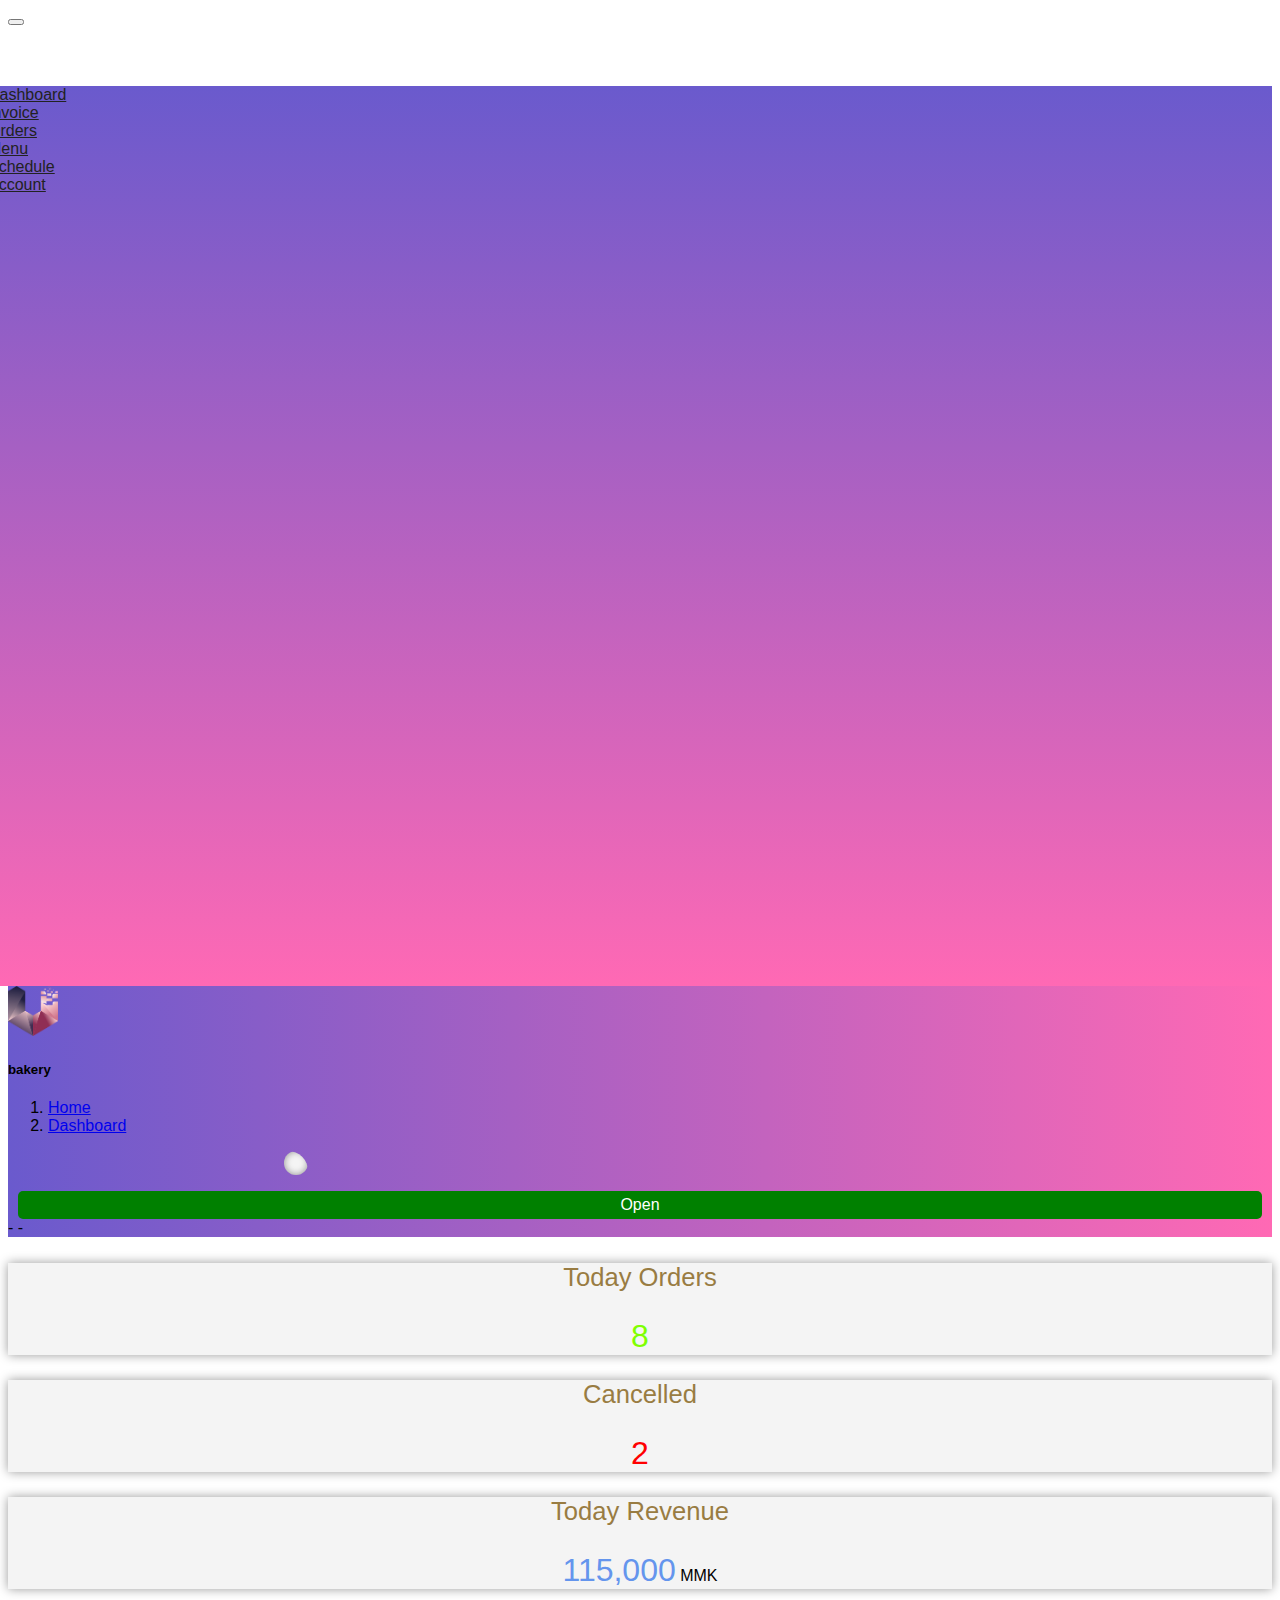
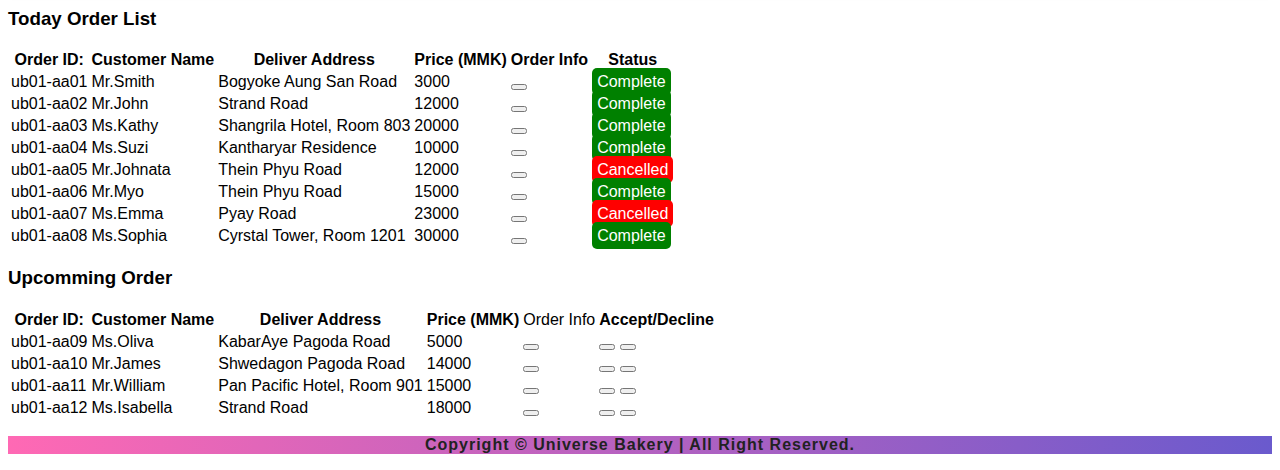
<file: index.html>
<!DOCTYPE html>
<html>
    <head>
        <title>Admin Dashboard</title>
        <!--favicon-->
        <link href="./assets/img/fav/u.png" rel="icon" type="image/png" sizes="16x16"/>
        <!--bootstrap css1 js2-->
        <link href="https://cdn.jsdelivr.net/npm/bootstrap@5.1.3/dist/css/bootstrap.min.css" rel="stylesheet" integrity="sha384-1BmE4kWBq78iYhFldvKuhfTAU6auU8tT94WrHftjDbrCEXSU1oBoqyl2QvZ6jIW3" crossorigin="anonymous">
        <!--fontawesome css1-->
        <link rel="stylesheet" href="https://cdnjs.cloudflare.com/ajax/libs/font-awesome/6.0.0-beta3/css/all.min.css" integrity="sha512-Fo3rlrZj/k7ujTnHg4CGR2D7kSs0v4LLanw2qksYuRlEzO+tcaEPQogQ0KaoGN26/zrn20ImR1DfuLWnOo7aBA==" crossorigin="anonymous" referrerpolicy="no-referrer" />
        <!--custom css 1-->
        <link href="./css/style.css" rel="stylesheet" type="text/css"/>
    </head>
    <body>
            <!--START NAVBAR-->
            <nav class="navbar navbar-expand-md navbar-light">
                <button class="navbar-toggler bg-light ms-auto mb-2" data-bs-toggle="collapse" data-bs-target="#mynavbar">
                    <span class="navbar-toggler-icon"></span>
                </button>
                
                <div class="container-fluid">
                    <div class="row">
                        <!--START side bar-->
                        <div id="sidemenubar" class="col-xl-1 col-lg-3 col-md-4 col-sm-12 fixed-top sidebars">
                            
                            <div id="mynavbar" class="navbar-collapse collapse mt-2">
                                <ul class="navbar-nav flex-column">
                                    <li class="nav-item mb-3 mx-5 sidebarnavitems"><a href="index.html" class="nav-link d-flex sidebarlinks"><i class="fas fa-tachometer-alt px-2"></i><span id="showhide" class="d-xl-none d-md-block"> Dashboard</span></a></li>
                                    <li class="nav-item mb-3 mx-5 sidebarnavitems"><a href="invoice.html" class="nav-link d-flex sidebarlinks"><i class="far fa-file-alt px-2"></i><span id="showhide" class="d-xl-none d-md-block"> Invoice</span></a></li>
                                    <li class="nav-item mb-3 mx-5 sidebarnavitems"><a href="order.html" class="nav-link d-flex sidebarlinks"><i class="fas fa-archive px-2"></i><span id="showhide" class="d-xl-none d-md-block"> Orders</span></a></li>
                                    <li class="nav-item mb-3 mx-5 sidebarnavitems"><a href="menumanagement.html" class="nav-link d-flex sidebarlinks"><i class="fas fa-tools px-2"></i><span id="showhide" class="d-xl-none d-md-block"> Menu </span></a></li>
                                    <li class="nav-item mb-3 mx-5 sidebarnavitems"><a href="schedule.html" class="nav-link d-flex sidebarlinks"><i class="far fa-clock px-2"></i><span id="showhide" class="d-xl-none d-md-block"> Schedule</span></a></li>
                                    <li class="nav-item mb-3 mx-5 sidebarnavitems"><a href="#" class="nav-link d-flex sidebarlinks"><i class="far fa-user px-2"></i><span id="showhide" class="d-xl-none d-md-block"> Account</span></a></li>
                                   
                                    <li class="nav-item mb-3 mx-5 sidebarnavitems libtns"><a href="#" id="morebtns" class="nav-link d-flex sidebarlinks"><i class="fas fa-ellipsis-h fa-lg px-2"></i></a></li>
                                    
                                </ul>
                            </div>
                        </div>
                        <!-- END side bar  -->

                        <!--START top bar-->
                        <div class="col-xl-12 col-lg-12 col-md-12 bg-dark py-1 ms-auto fixed-top topnavbars">
                            <div class="row align-items-center">
                               
                                  <div class="d-flex col-xl-2">             
                                      <img src="./assets/img/fav/u.png" class="productimgs mx-2"/>
                                      <h5 class="text-uppercase text-light navbar-brand">bakery</h5>
                                    </div>
                    
                                    
                                <div class="col-xl-2">
                                    <nav>
                                        <ol class="breadcrumb my-2">
                                            <li class="breadcrumb-item"><a href="index.html" class="nav-link text-light">Home</a></li>
                                            <li class="breadcrumb-item"><a href="index.html" class="nav-link text-light">Dashboard</a></li>
                                        </ol>
                                    </nav>
                                </div>

                                <div class="col-xl-8 d-flex justify-content-center align-items-center">

                                    <div class="col-xl-6">
                                        <form>
                                            <div class="d-flex justify-content-end">
                                                <div class="search">
                                                    <input type="text" name="search" id="search" class="searchinputs" placeholder=" Search..." autocomplete="off"/>
                                                    <i class="fas fa-search"></i>
                                                </div>
                                            </div>        
                                        </form>
                                    </div>     
                                    
                                    <div class="col-xl-2 d-block my-2 ms-auto checkicons">
                                        <!-- <div class="mx-5 my-2 check">
                                            <span class="circle"></span>
                                        </div> -->

                                        <div id="status" class="vdsts">Open</div>
                                    </div>

                                    
                                    <div class="col-xl-2 mx-4 datetimes">
                                        <span class="text-white">
                                            <span id="day"></span> -
                                            <span id="month"></span> -
                                            <span id="yr"></span>
                                        </span>
                                    </div>
                                    
                                    <div class="col-xl-1">
                                        <i class="fas fa-sign-out-alt fa-lg text-light mx-3" data-bs-toggle="tooltip" data-bs-placement="top" title="Sign Out"></i>
                                    </div>
                                </div>
                            </div>
                        </div>
                        <!--END top bar-->
                    </div>
                 </div>
               
            </nav>

            <!-- END NAVBAR  -->

            <!-- START DASHBOARD AREA  -->
                <!--Start Order Status-->
                <section>
                    <div class="container-fluid">
                        <div class="row mt-md-5 mx-5">
                            <div class="col-xl-12 col-lg-12 col-md-8 ms-auto">
                                <div class="row mt-xl-4 mt-lg-1 mt-sm-5">
                                    <div class="col-xl-4 col-sm-12 mt-md-5 mt-xl-0">
                                        <div class="infoboxs">
                                            <p class="border-bottom ordertitles">Today Orders</p>
                                            <span class="qtys1">8</span>
                                        </div>
                                    </div>

                                    <div class="col-xl-4 col-sm-12">
                                        <div class="infoboxs">
                                            <p class="border-bottom ordertitles">Cancelled</p>
                                            <span class="qtys2">2</span>
                                        </div>
                                    </div>

                                    <div class="col-xl-4 col-sm-12">
                                        <div class="infoboxs">
                                            <p class="border-bottom ordertitles">Today Revenue</p>
                                            <span class="qtys3">115,000</span> <span class="fw-bold">MMK</span>
                                        </div>
                                    </div>
                                </div>
                            </div>
                        </div>

                        
                    </div>
                </section>
                <!-- End Order Status  -->

                <!--Start Order List-->
                    <section>
                        <div class="container-fluid">
                            <div class="row mt-5">
                                <div class="col-xl-12 col-lg-12 col-md-8 ms-auto">
                                    <div class="row  mx-5">
                                        <div class="col-lg-6 col-12">
                                            <h3 class="text-center mb-3">Today Order List</h3>
                                            <table class="table bg-dark text-light text-center">
                                                <thead>
                                                    <tr>
                                                        <th>Order ID:</th>
                                                        <th>Customer Name</th>
                                                        <th>Deliver Address</th>
                                                        <th>Price (MMK)</th>
                                                        <th>Order Info</th>
                                                        <th>Status</th>
                                                    </tr>
                                                </thead>

                                                <tbody>
                                                    <tr>
                                                        <td>ub01-aa01</td>
                                                        <td>Mr.Smith</td>
                                                        <td>Bogyoke Aung San Road</td>
                                                        <td>3000</td>
                                                        <td><button type="button" class="btn btn-primary btn-sm"><i class="fas fa-cog"></i></button></td>
                                                        <td><span class="status completes">Complete</span></td>
                                                    </tr>

                                                    <tr>
                                                        <td>ub01-aa02</td>
                                                        <td>Mr.John</td>
                                                        <td>Strand Road</td>
                                                        <td>12000</td>
                                                        <td><button type="button" class="btn btn-primary btn-sm"><i class="fas fa-cog"></i></button></td>
                                                        <td><span class="status completes">Complete</span></td>
                                                    </tr>

                                                    <tr>
                                                        <td>ub01-aa03</td>
                                                        <td>Ms.Kathy</td>
                                                        <td>Shangrila Hotel, Room 803</td>
                                                        <td>20000</td>
                                                        <td><button type="button" class="btn btn-primary btn-sm"><i class="fas fa-cog"></i></button></td>
                                                        <td><span class="status completes">Complete</span></td>
                                                    </tr>

                                                    <tr>
                                                        <td>ub01-aa04</td>
                                                        <td>Ms.Suzi</td>
                                                        <td>Kantharyar Residence</td>
                                                        <td>10000</td>
                                                        <td><button type="button" class="btn btn-primary btn-sm"><i class="fas fa-cog"></i></button></td>
                                                        <td><span class="status completes">Complete</span></td>
                                                    </tr>

                                                    <tr>
                                                        <td>ub01-aa05</td>
                                                        <td>Mr.Johnata</td>
                                                        <td>Thein Phyu Road</td>
                                                        <td>12000</td>
                                                        <td><button type="button" class="btn btn-primary btn-sm"><i class="fas fa-cog"></i></button></td>
                                                        <td><span class="status cancels">Cancelled</span></td>
                                                    </tr>

                                                    <tr>
                                                        <td>ub01-aa06</td>
                                                        <td>Mr.Myo</td>
                                                        <td>Thein Phyu Road</td>
                                                        <td>15000</td>
                                                        <td><button type="button" class="btn btn-primary btn-sm"><i class="fas fa-cog"></i></button></td>
                                                        <td><span class="status completes">Complete</span></td>
                                                    </tr>

                                                    <tr>
                                                        <td>ub01-aa07</td>
                                                        <td>Ms.Emma</td>
                                                        <td>Pyay Road</td>
                                                        <td>23000</td>
                                                        <td><button type="button" class="btn btn-primary btn-sm"><i class="fas fa-cog"></i></button></td>
                                                        <td><span class="status cancels">Cancelled</span></td>
                                                    </tr>

                                                    <tr>
                                                        <td>ub01-aa08</td>
                                                        <td>Ms.Sophia</td>
                                                        <td>Cyrstal Tower, Room 1201</td>
                                                        <td>30000</td>
                                                        <td><button type="button" class="btn btn-primary btn-sm"><i class="fas fa-cog"></i></button></td>
                                                        <td><span class="status completes">Complete</span></td>
                                                    </tr>
                                                </tbody>

                                            </table>
                                        </div>

                                        <div class="col-lg-6 col-12">
                                            <h3 class="text-center mb-3">Upcomming Order</h3>
                                            <table class="table  bg-dark text-light text-center">
                                                <thead>
                                                    <tr>
                                                        <th>Order ID:</th>
                                                        <th>Customer Name</th>
                                                        <th>Deliver Address</th>
                                                        <th>Price (MMK)</th>
                                                        <td>Order Info</td>
                                                        <th>Accept/Decline</th>
                                                    </tr>
                                                </thead>

                                                <tbody>
                                                    <tr>
                                                        <td>ub01-aa09</td>
                                                        <td>Ms.Oliva</td>
                                                        <td>KabarAye Pagoda Road</td>
                                                        <td>5000</td>
                                                        <td><button type="button" class="btn btn-primary btn-sm"><i class="fas fa-cog"></i></button></td>
                                                        <td>
                                                            <button type="button" class="btn btn-success btn-sm" data-bs-target="tooltip" data-bs-placement="top" title="Accept"><i class="fas fa-check"></i></button>
                                                            <button type="button" class="btn btn-danger btn-sm" data-bs-target="tooltip" data-bs-placement="top" title="Decline"><i class="fas fa-times"></i></button>
                                                        </td>
                                                    </tr>

                                                    <tr>
                                                        <td>ub01-aa10</td>
                                                        <td>Mr.James</td>
                                                        <td>Shwedagon Pagoda Road</td>
                                                        <td>14000</td>
                                                        <td><button type="button" class="btn btn-primary btn-sm"><i class="fas fa-cog"></i></button></td>
                                                        <td>
                                                            <button type="button" class="btn btn-success btn-sm" data-bs-toggle="tooltip" data-bs-placement="top" title="Accept"><i class="fas fa-check"></i></button>
                                                            <button type="button" class="btn btn-danger btn-sm" data-bs-toggle="tooltip" data-bs-placement="top" title="Decline"><i class="fas fa-times"></i></button>
                                                        </td>
                                                    </tr>

                                                    <tr>
                                                        <td>ub01-aa11</td>
                                                        <td>Mr.William</td>
                                                        <td>Pan Pacific Hotel, Room 901</td>
                                                        <td>15000</td>
                                                        <td><button type="button" class="btn btn-primary btn-sm"><i class="fas fa-cog"></i></button></td>
                                                        <td>
                                                            <button type="button" class="btn btn-success btn-sm" data-bs-target="tooltip" data-bs-placement="top" title="Accept"><i class="fas fa-check"></i></button>
                                                            <button type="button" class="btn btn-danger btn-sm" data-bs-target="tooltip" data-bs-placement="top" title="Decline"><i class="fas fa-times"></i></button>
                                                        </td>
                                                    </tr>

                                                    <tr>
                                                        <td>ub01-aa12</td>
                                                        <td>Ms.Isabella</td>
                                                        <td>Strand Road</td>
                                                        <td>18000</td>
                                                        <td><button type="button" class="btn btn-primary btn-sm"><i class="fas fa-cog"></i></button></td>
                                                        <td>
                                                            <button type="button" class="btn btn-success btn-sm" data-bs-target="tooltip" data-bs-placement="top" title="Accept"><i class="fas fa-check"></i></button>
                                                            <button type="button" class="btn btn-danger btn-sm" data-bs-target="tooltip" data-bs-placement="top" title="Decline"><i class="fas fa-times"></i></button>
                                                        </td>
                                                    </tr>
                                                </tbody>
                                            </table>
                                        </div>
                                    </div>
                                </div>
                            </div>

                            
                        </div>
                    </section>
                <!--End Order List-->
            <!-- END DASHBOARD AREA  -->

            <footer>
                <div class="container-fluid">
                    <div class="row">
                        <div class="col-xl-12 col-sm-12 ms-auto footerbgs">
                            <p class="mx-auto mt-3">Copyright &copy; <span id="fyear"></span> Universe Bakery | All Right Reserved.</p>
                        </div>
                    </div>
                </div>
            </footer>
        <!--bootstrap css1 js2-->
        <script src="https://cdn.jsdelivr.net/npm/@popperjs/core@2.10.2/dist/umd/popper.min.js" integrity="sha384-7+zCNj/IqJ95wo16oMtfsKbZ9ccEh31eOz1HGyDuCQ6wgnyJNSYdrPa03rtR1zdB" crossorigin="anonymous"></script>
        <script src="https://cdn.jsdelivr.net/npm/bootstrap@5.1.3/dist/js/bootstrap.min.js" integrity="sha384-QJHtvGhmr9XOIpI6YVutG+2QOK9T+ZnN4kzFN1RtK3zEFEIsxhlmWl5/YESvpZ13" crossorigin="anonymous"></script>
        <!--custom js1-->
        <script src="js/app.js" type="text/javascript"></script>
    </body>
</html>
</file>
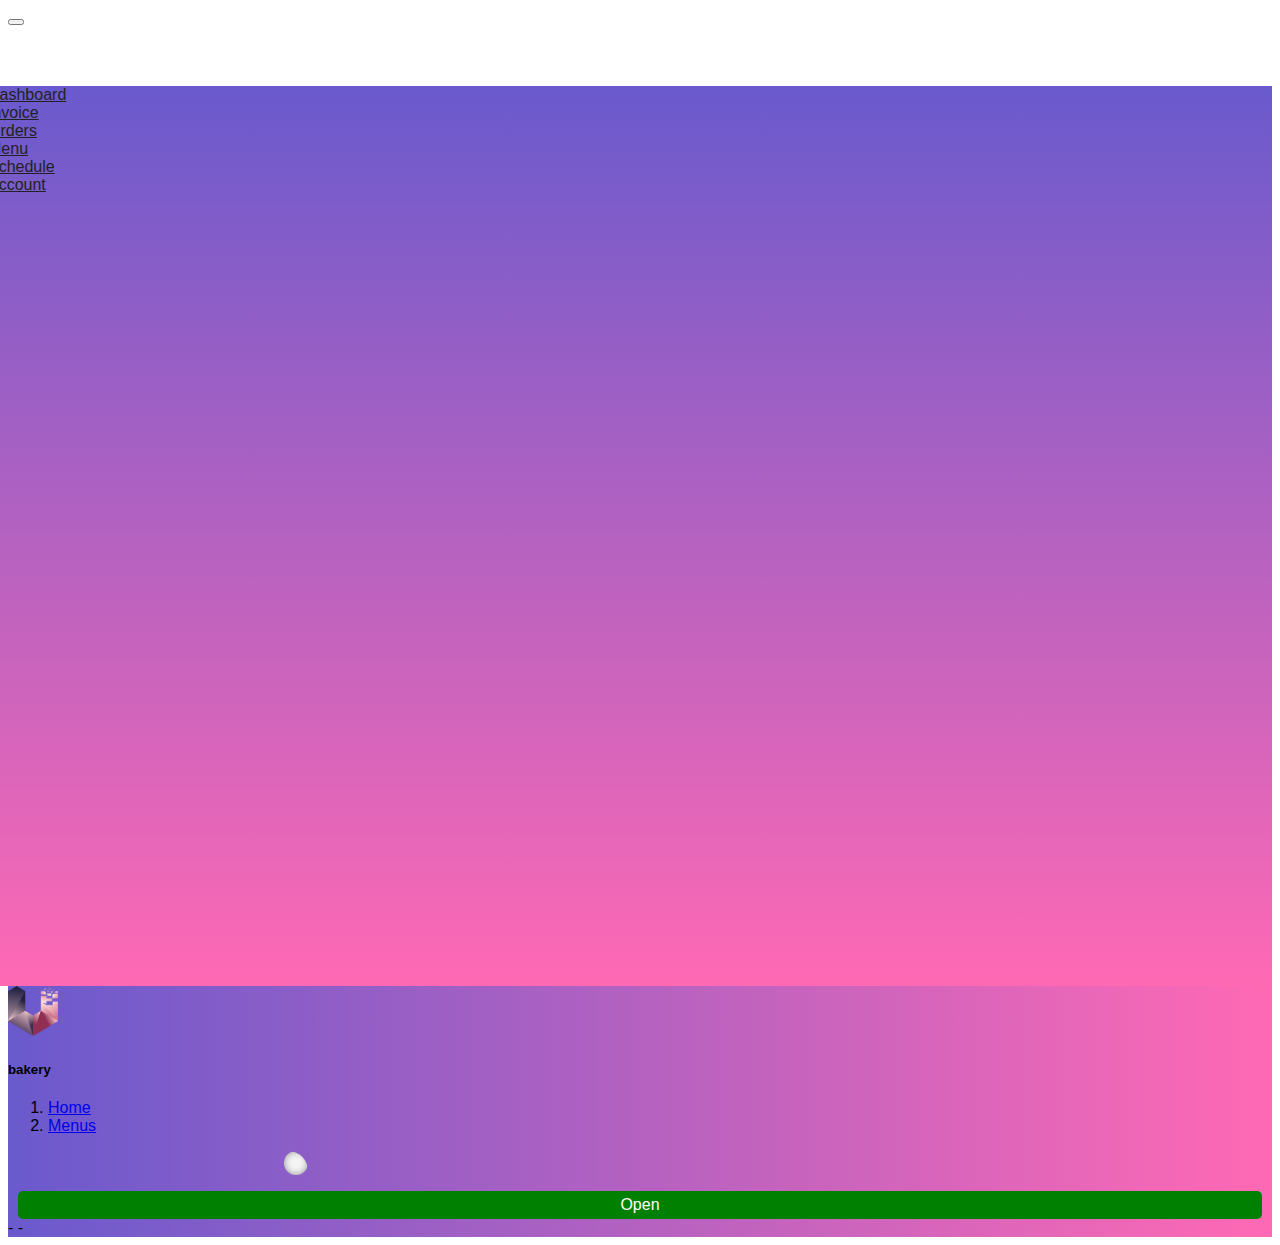
<file: menumanagement.html>
<!DOCTYPE html>
<html>
    <head>
        <title>Menu Management</title>
        <!--favicon-->
        <link href="./assets/img/fav/u.png" rel="icon" type="image/png" sizes="16x16"/>
        <!--bootstrap css1 js2-->
        <link href="https://cdn.jsdelivr.net/npm/bootstrap@5.1.3/dist/css/bootstrap.min.css" rel="stylesheet" integrity="sha384-1BmE4kWBq78iYhFldvKuhfTAU6auU8tT94WrHftjDbrCEXSU1oBoqyl2QvZ6jIW3" crossorigin="anonymous">
        <!--fontawesome css1-->
        <link rel="stylesheet" href="https://cdnjs.cloudflare.com/ajax/libs/font-awesome/6.0.0-beta3/css/all.min.css" integrity="sha512-Fo3rlrZj/k7ujTnHg4CGR2D7kSs0v4LLanw2qksYuRlEzO+tcaEPQogQ0KaoGN26/zrn20ImR1DfuLWnOo7aBA==" crossorigin="anonymous" referrerpolicy="no-referrer" />
        <!--custom css 1-->
        <link href="./css/style.css" rel="stylesheet" type="text/css"/>
    </head>
    <body>
            <!--START NAVBAR-->
            <nav class="navbar navbar-expand-md navbar-light">
                <button class="navbar-toggler bg-light ms-auto mb-2" data-bs-toggle="collapse" data-bs-target="#mynavbar">
                    <span class="navbar-toggler-icon"></span>
                </button>
                
                <div class="container-fluid">
                    <div class="row">
                        <!--START side bar-->
                        <div id="sidemenubar" class="col-xl-1 col-lg-3 col-md-4 col-sm-12 fixed-top sidebars">
                            
                            <div id="mynavbar" class="navbar-collapse collapse mt-2">
                                <ul class="navbar-nav flex-column">
                                    <li class="nav-item mb-3 mx-5 sidebarnavitems"><a href="index.html" class="nav-link d-flex sidebarlinks"><i class="fas fa-tachometer-alt px-2"></i><span id="showhide" class="d-xl-none d-md-block"> Dashboard</span></a></li>
                                    <li class="nav-item mb-3 mx-5 sidebarnavitems"><a href="invoice.html" class="nav-link d-flex sidebarlinks"><i class="far fa-file-alt px-2"></i><span id="showhide" class="d-xl-none d-md-block"> Invoice</span></a></li>
                                    <li class="nav-item mb-3 mx-5 sidebarnavitems"><a href="order.html" class="nav-link d-flex sidebarlinks"><i class="fas fa-archive px-2"></i><span id="showhide" class="d-xl-none d-md-block"> Orders</span></a></li>
                                    <li class="nav-item mb-3 mx-5 sidebarnavitems"><a href="menumanagement.html" class="nav-link d-flex sidebarlinks"><i class="fas fa-tools px-2"></i><span id="showhide" class="d-xl-none d-md-block"> Menu </span></a></li>
                                    <li class="nav-item mb-3 mx-5 sidebarnavitems"><a href="schedule.html" class="nav-link d-flex sidebarlinks"><i class="far fa-clock px-2"></i><span id="showhide" class="d-xl-none d-md-block"> Schedule</span></a></li>
                                    <li class="nav-item mb-3 mx-5 sidebarnavitems"><a href="#" class="nav-link d-flex sidebarlinks"><i class="far fa-user px-2"></i><span id="showhide" class="d-xl-none d-md-block"> Account</span></a></li>
                                   
                                    <li class="nav-item mb-3 mx-5 sidebarnavitems libtns"><a href="#" id="morebtns" class="nav-link d-flex sidebarlinks"><i class="fas fa-ellipsis-h fa-lg px-2"></i></a></li>
                                    
                                </ul>
                            </div>
                        </div>
                        <!-- END side bar  -->

                        <!--START top bar-->
                        <div class="col-xl-12 col-lg-12 col-md-12 bg-dark py-1 ms-auto fixed-top topnavbars">
                            <div class="row align-items-center">
                               
                                  <div class="d-flex col-xl-2">             
                                      <img src="./assets/img/fav/u.png" class="productimgs mx-2"/>
                                      <h5 class="text-uppercase text-light navbar-brand">bakery</h5>
                                    </div>
                    
                                    
                                <div class="col-xl-2">
                                    <nav>
                                        <ol class="breadcrumb my-2">
                                            <li class="breadcrumb-item"><a href="index.html" class="nav-link text-light">Home</a></li>
                                            <li class="breadcrumb-item"><a href="index.html" class="nav-link text-light">Menus</a></li>
                                        </ol>
                                    </nav>
                                </div>

                                <div class="col-xl-8 d-flex justify-content-center align-items-center">

                                    <div class="col-xl-6">
                                        <form>
                                            <div class="d-flex justify-content-end">
                                                <div class="search">
                                                    <input type="text" name="search" id="search" class="searchinputs" placeholder=" Search..." autocomplete="off"/>
                                                    <i class="fas fa-search"></i>
                                                </div>
                                            </div>        
                                        </form>
                                    </div>     
                                    
                                    <div class="col-xl-2 d-block my-2 ms-auto checkicons">
                                        <!-- <div class="mx-5 my-2 check">
                                            <span class="circle"></span>
                                        </div> -->

                                        <div id="status" class="vdsts">Open</div>
                                    </div>

                                    
                                    <div class="col-xl-2 mx-4 datetimes">
                                        <span class="text-white">
                                            <span id="day"></span> -
                                            <span id="month"></span> -
                                            <span id="yr"></span>
                                        </span>
                                    </div>
                                    
                                    <div class="col-xl-1">
                                        <i class="fas fa-sign-out-alt fa-lg text-light mx-3" data-bs-toggle="tooltip" data-bs-placement="top" title="Sign Out"></i>
                                    </div>
                                </div>
                            </div>
                        </div>
                        <!--END top bar-->
                    </div>
                 </div>
               
            </nav>

            <!-- END NAVBAR  -->

            <!-- START DASHBOARD AREA  -->
                <!--Start Order Status-->
                <!-- <section>
                    <div class="container-fluid">
                        <div class="row mt-md-5">
                            <div class="col-xl-10 col-lg-10 col-md-8 ms-auto">
                                <div class="row mt-xl-1 mt-sm-5">
                                    <div class="col-xl-4 col-sm-4">
                                        <div class="infoboxs">
                                            <p class="border-bottom ordertitles">Today Orders</p>
                                            <span class="qtys1">8</span>
                                        </div>
                                    </div>

                                    <div class="col-xl-4 col-sm-4">
                                        <div class="infoboxs">
                                            <p class="border-bottom ordertitles">Cancelled</p>
                                            <span class="qtys2">2</span>
                                        </div>
                                    </div>

                                    <div class="col-xl-4 col-sm-4">
                                        <div class="infoboxs">
                                            <p class="border-bottom ordertitles">Today Revenue</p>
                                            <span class="qtys3">28,200</span> <span class="fw-bold">MMK</span>
                                        </div>
                                    </div>
                                </div>
                            </div>
                        </div>

                        
                    </div>
                </section> -->
                <!-- End Order Status  -->

                <!--Start Order List-->
                    <!-- <section>
                        <div class="container-fluid">
                            <div class="row mt-5">
                                <div class="col-xl-10 col-lg-10 col-md-8 ms-auto">
                                    <div class="row">
                                        <div class="col-lg-6 col-12">
                                            <h3 class="text-center mb-3">Today Order List</h3>
                                            <table class="table bg-dark text-light text-center">
                                                <thead>
                                                    <tr>
                                                        <th>Order ID:</th>
                                                        <th>Photo</th>
                                                        <th>Order Details</th>
                                                        <th>Price (MMK)</th>
                                                        <th>Quanity</th>
                                                        <th>Status</th>
                                                    </tr>
                                                </thead>

                                                <tbody>
                                                    <tr>
                                                        <td>ub01-aa01</td>
                                                        <td><img src="./assets/img/product/bubbletea.png" id="productimgs" class="productimgs"/></td>
                                                        <td>Bubble Milk Tea</td>
                                                        <td>3000</td>
                                                        <td>2</td>
                                                        <td><span class="status completes">Complete</span></td>
                                                    </tr>

                                                    <tr>
                                                        <td>ub01-aa02</td>
                                                        <td><img src="./assets/img/product/bread2.png" id="productimgs" class="productimgs"/></td>
                                                        <td>Croscent</td>
                                                        <td>1800</td>
                                                        <td>4</td>
                                                        <td><span class="status completes">Complete</span></td>
                                                    </tr>

                                                    <tr>
                                                        <td>ub01-aa03</td>
                                                        <td><img src="./assets/img/product/coffee.jpg" id="productimgs" class="productimgs"/></td>
                                                        <td>Coffee</td>
                                                        <td>2000</td>
                                                        <td>1</td>
                                                        <td><span class="status completes">Complete</span></td>
                                                    </tr>

                                                    <tr>
                                                        <td>ub01-aa04</td>
                                                        <td><img src="./assets/img/product/bubbletea2.jpeg" id="productimgs" class="productimgs"/></td>
                                                        <td>Bubble Milk Tea</td>
                                                        <td>3000</td>
                                                        <td>1</td>
                                                        <td><span class="status completes">Complete</span></td>
                                                    </tr>

                                                    <tr>
                                                        <td>ub01-aa05</td>
                                                        <td><img src="./assets/img/product/bread.jpg" id="productimgs" class="productimgs"/></td>
                                                        <td>Bread</td>
                                                        <td>1800</td>
                                                        <td>2</td>
                                                        <td><span class="status cancels">Cancel</span></td>
                                                    </tr>

                                                    <tr>
                                                        <td>ub01-aa06</td>
                                                        <td><img src="./assets/img/product/coffee2.jpg" id="productimgs" class="productimgs"/></td>
                                                        <td>Black Coffee</td>
                                                        <td>2500</td>
                                                        <td>1</td>
                                                        <td><span class="status completes">Complete</span></td>
                                                    </tr>

                                                    <tr>
                                                        <td>ub01-aa07</td>
                                                        <td><img src="./assets/img/product/bubbletea.png" id="productimgs" class="productimgs"/></td>
                                                        <td>Bubble Milk Tea</td>
                                                        <td>3000</td>
                                                        <td>3</td>
                                                        <td><span class="status cancels">Cancel</span></td>
                                                    </tr>

                                                    <tr>
                                                        <td>ub01-aa08</td>
                                                        <td><img src="./assets/img/product/oreo.png" id="productimgs" class="productimgs"/></td>
                                                        <td>Oreo</td>
                                                        <td>1500</td>
                                                        <td>5</td>
                                                        <td><span class="status completes">Complete</span></td>
                                                    </tr>
                                                </tbody>

                                            </table>
                                        </div>

                                        <div class="col-lg-6 col-12">
                                            <h3 class="text-center mb-3">Upcomming Order</h3>
                                            <table class="table  bg-dark text-light text-center">
                                                <thead>
                                                    <tr>
                                                        <th>Order ID:</th>
                                                        <th>Photo</th>
                                                        <th>Order Details</th>
                                                        <th>Price (MMK)</th>
                                                        <td>Quanity</td>
                                                        <th>Accept/Decline</th>
                                                    </tr>
                                                </thead>

                                                <tbody>
                                                    <tr>
                                                        <td>ub01-aa09</td>
                                                        <td><img src="./assets/img/product/coffee2.jpg" id="productimgs" class="productimgs"/></td>
                                                        <td>Coffee</td>
                                                        <td>2000</td>
                                                        <td>1</td>
                                                        <td>
                                                            <button type="button" class="btn btn-success btn-sm" data-bs-target="tooltip" data-bs-placement="top" title="Accept"><i class="fas fa-check"></i></button>
                                                            <button type="button" class="btn btn-danger btn-sm" data-bs-target="tooltip" data-bs-placement="top" title="Decline"><i class="fas fa-times"></i></button>
                                                        </td>
                                                    </tr>

                                                    <tr>
                                                        <td>ub01-aa10</td>
                                                        <td><img src="./assets/img/product/bubbletea2.jpeg" id="productimgs" class="productimgs"/></td>
                                                        <td>Bubble Milk Tea</td>
                                                        <td>2400</td>
                                                        <td>3</td>
                                                        <td>
                                                            <button type="button" class="btn btn-success btn-sm" data-bs-toggle="tooltip" data-bs-placement="top" title="Accept"><i class="fas fa-check"></i></button>
                                                            <button type="button" class="btn btn-danger btn-sm" data-bs-toggle="tooltip" data-bs-placement="top" title="Decline"><i class="fas fa-times"></i></button>
                                                        </td>
                                                    </tr>

                                                    <tr>
                                                        <td>ub01-aa11</td>
                                                        <td><img src="./assets/img/product/oreo.png" id="productimgs" class="productimgs"/></td>
                                                        <td>Oreo</td>
                                                        <td>1500</td>
                                                        <td>4</td>
                                                        <td>
                                                            <button type="button" class="btn btn-success btn-sm" data-bs-target="tooltip" data-bs-placement="top" title="Accept"><i class="fas fa-check"></i></button>
                                                            <button type="button" class="btn btn-danger btn-sm" data-bs-target="tooltip" data-bs-placement="top" title="Decline"><i class="fas fa-times"></i></button>
                                                        </td>
                                                    </tr>

                                                    <tr>
                                                        <td>ub01-aa12</td>
                                                        <td><img src="./assets/img/product/bread2.png" id="productimgs" class="productimgs"/></td>
                                                        <td>Croscent</td>
                                                        <td>1800</td>
                                                        <td>3</td>
                                                        <td>
                                                            <button type="button" class="btn btn-success btn-sm" data-bs-target="tooltip" data-bs-placement="top" title="Accept"><i class="fas fa-check"></i></button>
                                                            <button type="button" class="btn btn-danger btn-sm" data-bs-target="tooltip" data-bs-placement="top" title="Decline"><i class="fas fa-times"></i></button>
                                                        </td>
                                                    </tr>
                                                </tbody>
                                            </table>
                                        </div>
                                    </div>
                                </div>
                            </div>

                            
                        </div>
                    </section> -->
                <!--End Order List-->
            <!-- END DASHBOARD AREA  -->

        <!--bootstrap css1 js2-->
        <script src="https://cdn.jsdelivr.net/npm/@popperjs/core@2.10.2/dist/umd/popper.min.js" integrity="sha384-7+zCNj/IqJ95wo16oMtfsKbZ9ccEh31eOz1HGyDuCQ6wgnyJNSYdrPa03rtR1zdB" crossorigin="anonymous"></script>
        <script src="https://cdn.jsdelivr.net/npm/bootstrap@5.1.3/dist/js/bootstrap.min.js" integrity="sha384-QJHtvGhmr9XOIpI6YVutG+2QOK9T+ZnN4kzFN1RtK3zEFEIsxhlmWl5/YESvpZ13" crossorigin="anonymous"></script>
        <!--custom js1-->
        <script src="js/app.js" type="text/javascript"></script>
    </body>
</html>
</file>
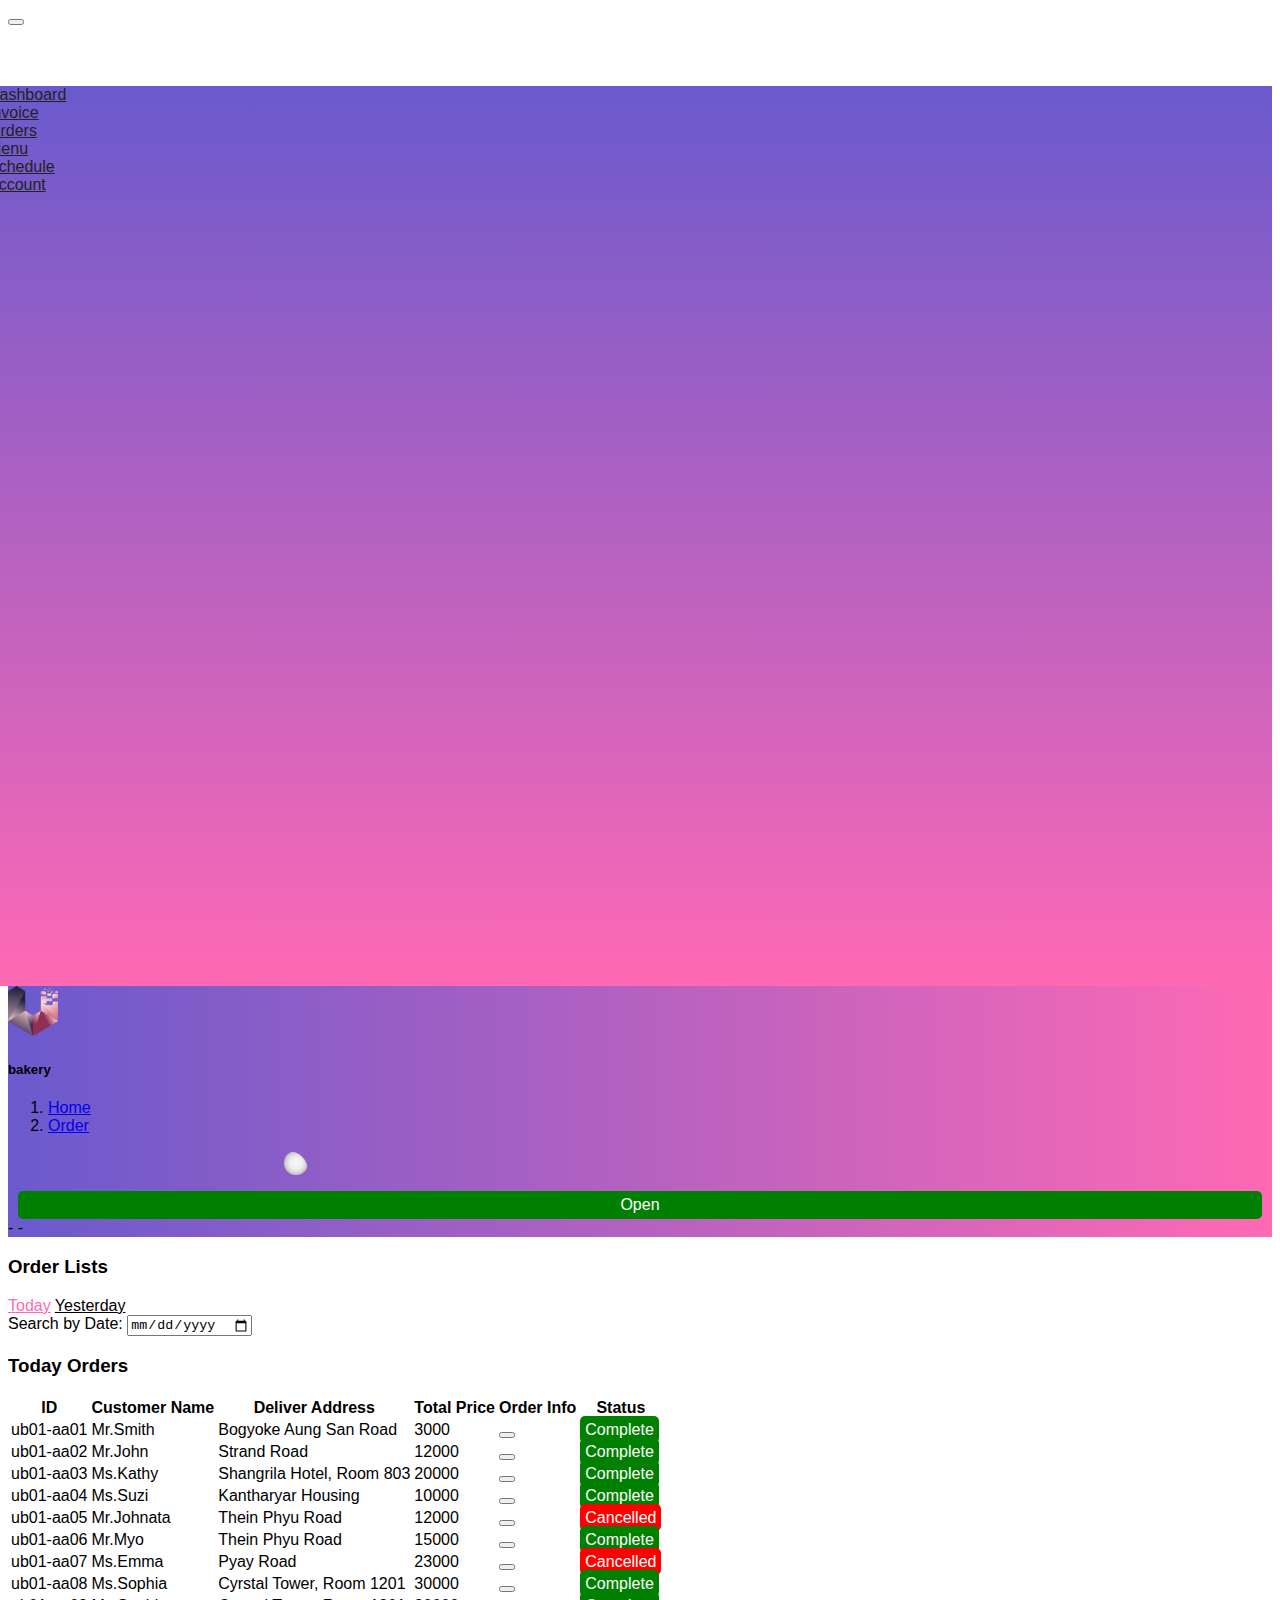
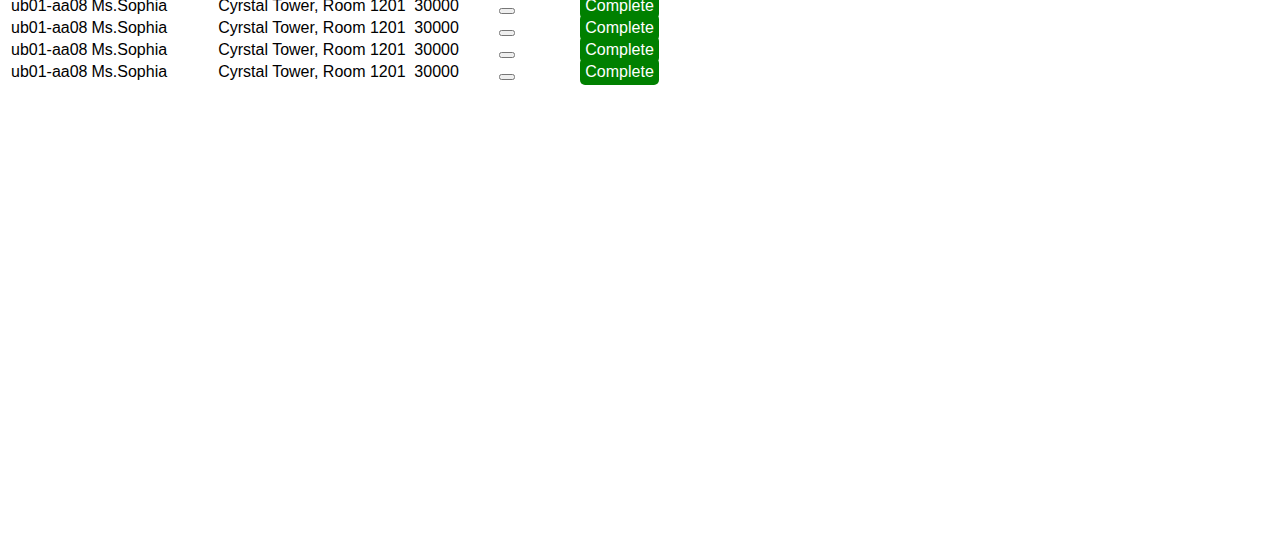
<file: order.html>
<!DOCTYPE html>
<html>
    <head>
        <title>Order</title>
        <!--favicon-->
        <link href="./assets/img/fav/u.png" rel="icon" type="image/png" sizes="16x16"/>
        <!--bootstrap css1 js2-->
        <link href="https://cdn.jsdelivr.net/npm/bootstrap@5.1.3/dist/css/bootstrap.min.css" rel="stylesheet" integrity="sha384-1BmE4kWBq78iYhFldvKuhfTAU6auU8tT94WrHftjDbrCEXSU1oBoqyl2QvZ6jIW3" crossorigin="anonymous">
        <!--fontawesome css1-->
        <link rel="stylesheet" href="https://cdnjs.cloudflare.com/ajax/libs/font-awesome/6.0.0-beta3/css/all.min.css" integrity="sha512-Fo3rlrZj/k7ujTnHg4CGR2D7kSs0v4LLanw2qksYuRlEzO+tcaEPQogQ0KaoGN26/zrn20ImR1DfuLWnOo7aBA==" crossorigin="anonymous" referrerpolicy="no-referrer" />
        <!--custom css 1-->
        <link href="./css/style.css" rel="stylesheet" type="text/css"/>
    </head>
    <body>
            <!--START NAVBAR-->
            <nav class="navbar navbar-expand-md navbar-light">
                <button class="navbar-toggler bg-light ms-auto mb-2" data-bs-toggle="collapse" data-bs-target="#mynavbar">
                    <span class="navbar-toggler-icon"></span>
                </button>
                
                <div class="container-fluid">
                    <div class="row">
                        <!--START side bar-->
                        <div id="sidemenubar" class="col-xl-1 col-lg-3 col-md-4 col-sm-12 fixed-top sidebars">
                            
                            <div id="mynavbar" class="navbar-collapse collapse mt-2">
                                <ul class="navbar-nav flex-column">
                                    <li class="nav-item mb-3 mx-5 sidebarnavitems"><a href="index.html" class="nav-link d-flex sidebarlinks"><i class="fas fa-tachometer-alt px-2"></i><span id="showhide" class="d-xl-none d-md-block"> Dashboard</span></a></li>
                                    <li class="nav-item mb-3 mx-5 sidebarnavitems"><a href="invoice.html" class="nav-link d-flex sidebarlinks"><i class="far fa-file-alt px-2"></i><span id="showhide" class="d-xl-none d-md-block"> Invoice</span></a></li>
                                    <li class="nav-item mb-3 mx-5 sidebarnavitems"><a href="order.html" class="nav-link d-flex sidebarlinks"><i class="fas fa-archive px-2"></i><span id="showhide" class="d-xl-none d-md-block"> Orders</span></a></li>
                                    <li class="nav-item mb-3 mx-5 sidebarnavitems"><a href="menumanagement.html" class="nav-link d-flex sidebarlinks"><i class="fas fa-tools px-2"></i><span id="showhide" class="d-xl-none d-md-block"> Menu </span></a></li>
                                    <li class="nav-item mb-3 mx-5 sidebarnavitems"><a href="schedule.html" class="nav-link d-flex sidebarlinks"><i class="far fa-clock px-2"></i><span id="showhide" class="d-xl-none d-md-block"> Schedule</span></a></li>
                                    <li class="nav-item mb-3 mx-5 sidebarnavitems"><a href="#" class="nav-link d-flex sidebarlinks"><i class="far fa-user px-2"></i><span id="showhide" class="d-xl-none d-md-block"> Account</span></a></li>
                                   
                                    <li class="nav-item mb-3 mx-5 sidebarnavitems libtns"><a href="#" id="morebtns" class="nav-link d-flex sidebarlinks"><i class="fas fa-ellipsis-h fa-lg px-2"></i></a></li>
                                    
                                </ul>
                            </div>
                        </div>
                        <!-- END side bar  -->

                        <!--START top bar-->
                        <div class="col-xl-12 col-lg-12 col-md-12 bg-dark py-1 ms-auto fixed-top topnavbars">
                            <div class="row align-items-center">
                               
                                  <div class="d-flex col-xl-2">             
                                      <img src="./assets/img/fav/u.png" class="productimgs mx-2"/>
                                      <h5 class="text-uppercase text-light navbar-brand">bakery</h5>
                                    </div>
                    
                                    
                                <div class="col-xl-2">
                                    <nav>
                                        <ol class="breadcrumb my-2">
                                            <li class="breadcrumb-item"><a href="index.html" class="nav-link text-light">Home</a></li>
                                            <li class="breadcrumb-item"><a href="index.html" class="nav-link text-light">Order</a></li>
                                        </ol>
                                    </nav>
                                </div>

                                <div class="col-xl-8 d-flex justify-content-center align-items-center">

                                    <div class="col-xl-6">
                                        <form>
                                            <div class="d-flex justify-content-end">
                                                <div class="search">
                                                    <input type="text" name="search" id="search" class="searchinputs" placeholder=" Search..." autocomplete="off"/>
                                                    <i class="fas fa-search"></i>
                                                </div>
                                            </div>        
                                        </form>
                                    </div>     
                                    
                                    <div class="col-xl-2 d-block my-2 ms-auto checkicons">
                                        <!-- <div class="mx-5 my-2 check">
                                            <span class="circle"></span>
                                        </div> -->

                                        <div id="status" class="vdsts">Open</div>
                                    </div>

                                    
                                    <div class="col-xl-2 mx-4 datetimes">
                                        <span class="text-white">
                                            <span id="day"></span> -
                                            <span id="month"></span> -
                                            <span id="yr"></span>
                                        </span>
                                    </div>
                                    
                                    <div class="col-xl-1">
                                        <i class="fas fa-sign-out-alt fa-lg text-light mx-3" data-bs-toggle="tooltip" data-bs-placement="top" title="Sign Out"></i>
                                    </div>
                                </div>
                            </div>
                        </div>
                        <!--END top bar-->
                    </div>
                 </div>
               
            </nav>

            <!-- END NAVBAR  -->

            <!-- START DASHBOARD AREA  -->
                <section id="todayorder" class="ordersections">
                    <div class="container-fluid">
                        <div class="row">
                            <div class="col-xl-11 col-lg-11 ms-auto mt-5">
                                <div class="row">
                                   <h3 class="display-6 text-uppercase">Order Lists</h3>                                
                                </div>

                                <div class="row col-lg-6 mb-3">
                                    <div class="d-flex">
                                       <div class="links">
                                        <a href="#" class="text-decoration-none mx-3 orders active" data-filter = 'today'>Today</a>
                                        <a href="#" class="text-decoration-none mx-3 orders" data-filter = 'yesterday'>Yesterday</a>
                                       </div>
                                       <span>Search by Date: <input type="date" name="date" id="date" class="date"></span>
                                    </div>
                                </div>
                            </div>
                        </div>
                    </div>

                    <div class="container-fluid todays">
                        <div class="row">
                            <div class="col-11 ms-auto">
                                <div class="row">
                                    <h3>Today Orders</h3>
                                </div>
                                <div class="row">
                                    <div class="col-12">
                                        <table class="table table-striped text-center">
                                            <thead>
                                               <tr>
                                                <th>ID</th>
                                                <th>Customer Name</th>
                                                <th>Deliver Address</th>
                                                <th>Total Price</th>
                                                <th>Order Info</th>
                                                <th>Status</th>
                                               </tr>
                                            </thead>
    
                                            <tbody>
                                                <tr>
                                                    <td>ub01-aa01</td>
                                                    <td>Mr.Smith</td>
                                                    <td>Bogyoke Aung San Road</td>
                                                    <td>3000</td>
                                                    <td><button type="button" class="btn btn-primary btn-sm"><i class="fas fa-cog"></i></button></td>
                                                    <td><span class="status completes">Complete</span></td>
                                                </tr>
    
                                                <tr>
                                                    <td>ub01-aa02</td>
                                                    <td>Mr.John</td>
                                                    <td>Strand Road</td>
                                                    <td>12000</td>
                                                    <td><button type="button" class="btn btn-primary btn-sm"><i class="fas fa-cog"></i></button></td>
                                                    <td><span class="status completes">Complete</span></td>
                                                </tr>
    
                                                <tr>
                                                    <td>ub01-aa03</td>
                                                    <td>Ms.Kathy</td>
                                                    <td>Shangrila Hotel, Room 803</td>
                                                    <td>20000</td>
                                                    <td><button type="button" class="btn btn-primary btn-sm"><i class="fas fa-cog"></i></button></td>
                                                    <td><span class="status completes">Complete</span></td>
                                                </tr>
    
                                                <tr>
                                                    <td>ub01-aa04</td>
                                                    <td>Ms.Suzi</td>
                                                    <td>Kantharyar Housing</td>
                                                    <td>10000</td>
                                                    <td><button type="button" class="btn btn-primary btn-sm"><i class="fas fa-cog"></i></button></td>
                                                    <td><span class="status completes">Complete</span></td>
                                                </tr>
    
                                                <tr>
                                                    <td>ub01-aa05</td>
                                                    <td>Mr.Johnata</td>
                                                    <td>Thein Phyu Road</td>
                                                    <td>12000</td>
                                                    <td><button type="button" class="btn btn-primary btn-sm"><i class="fas fa-cog"></i></button></td>
                                                    <td><span class="status cancels">Cancelled</span></td>
                                                </tr>
    
                                                <tr>
                                                    <td>ub01-aa06</td>
                                                    <td>Mr.Myo</td>
                                                    <td>Thein Phyu Road</td>
                                                    <td>15000</td>
                                                    <td><button type="button" class="btn btn-primary btn-sm"><i class="fas fa-cog"></i></button></td>
                                                    <td><span class="status completes">Complete</span></td>
                                                </tr>
    
                                                <tr>
                                                    <td>ub01-aa07</td>
                                                    <td>Ms.Emma</td>
                                                    <td>Pyay Road</td>
                                                    <td>23000</td>
                                                    <td><button type="button" class="btn btn-primary btn-sm"><i class="fas fa-cog"></i></button></td>
                                                    <td><span class="status cancels">Cancelled</span></td>
                                                </tr>
    
                                                <tr>
                                                    <td>ub01-aa08</td>
                                                    <td>Ms.Sophia</td>
                                                    <td>Cyrstal Tower, Room 1201</td>
                                                    <td>30000</td>
                                                    <td><button type="button" class="btn btn-primary btn-sm"><i class="fas fa-cog"></i></button></td>
                                                    <td><span class="status completes">Complete</span></td>
                                                </tr>
    
                                                <tr>
                                                    <td>ub01-aa08</td>
                                                    <td>Ms.Sophia</td>
                                                    <td>Cyrstal Tower, Room 1201</td>
                                                    <td>30000</td>
                                                    <td><button type="button" class="btn btn-primary btn-sm"><i class="fas fa-cog"></i></button></td>
                                                    <td><span class="status completes">Complete</span></td>
                                                </tr>
    
                                                <tr>
                                                    <td>ub01-aa08</td>
                                                    <td>Ms.Sophia</td>
                                                    <td>Cyrstal Tower, Room 1201</td>
                                                    <td>30000</td>
                                                    <td><button type="button" class="btn btn-primary btn-sm"><i class="fas fa-cog"></i></button></td>
                                                    <td><span class="status completes">Complete</span></td>
                                                </tr>
    
                                                <tr>
                                                    <td>ub01-aa08</td>
                                                    <td>Ms.Sophia</td>
                                                    <td>Cyrstal Tower, Room 1201</td>
                                                    <td>30000</td>
                                                    <td><button type="button" class="btn btn-primary btn-sm"><i class="fas fa-cog"></i></button></td>
                                                    <td><span class="status completes">Complete</span></td>
                                                </tr>
    
                                                <tr>
                                                    <td>ub01-aa08</td>
                                                    <td>Ms.Sophia</td>
                                                    <td>Cyrstal Tower, Room 1201</td>
                                                    <td>30000</td>
                                                    <td><button type="button" class="btn btn-primary btn-sm"><i class="fas fa-cog"></i></button></td>
                                                    <td><span class="status completes">Complete</span></td>
                                                </tr>
                                            </tbody>
                                        </table>
                                    </div>
                                </div>
                            </div>
                        </div>
                    </div>

                    <div class="container-fluid yesterdays">
                        <div class="row">
                            <div class="col-11 ms-auto">
                                <div class="row">
                                    <h3>Yesterday Orders</h3>
                                </div>
                                <div class="row">
                                    <div class="col-12">
                                        <table class="table table-striped text-center">
                                            <thead>
                                               <tr>
                                                <th>ID</th>
                                                <th>Customer Name</th>
                                                <th>Deliver Address</th>
                                                <th>Total Price</th>
                                                <th>Order Info</th>
                                                <th>Status</th>
                                               </tr>
                                            </thead>
    
                                            <tbody>
                                                <tr>
                                                    <td>ub01-aa01</td>
                                                    <td>Mr.Smith</td>
                                                    <td>Bogyoke Aung San Road</td>
                                                    <td>30000</td>
                                                    <td><button type="button" class="btn btn-primary btn-sm"><i class="fas fa-cog"></i></button></td>
                                                    <td><span class="status cancels">Cancelled</span></td>
                                                </tr>
    
                                                <tr>
                                                    <td>ub01-aa02</td>
                                                    <td>Mr.John</td>
                                                    <td>Strand Road</td>
                                                    <td>10000</td>
                                                    <td><button type="button" class="btn btn-primary btn-sm"><i class="fas fa-cog"></i></button></td>
                                                    <td><span class="status cancels">Cancelled</span></td>
                                                </tr>
    
                                                <tr>
                                                    <td>ub01-aa03</td>
                                                    <td>Ms.Kathy</td>
                                                    <td>Shangrila Hotel, Room 803</td>
                                                    <td>15000</td>
                                                    <td><button type="button" class="btn btn-primary btn-sm"><i class="fas fa-cog"></i></button></td>
                                                    <td><span class="status cancels">Cancelled</span></td>
                                                </tr>
    
                                                <tr>
                                                    <td>ub01-aa04</td>
                                                    <td>Ms.Suzi</td>
                                                    <td>Kantharyar Housing</td>
                                                    <td>3000</td>
                                                    <td><button type="button" class="btn btn-primary btn-sm"><i class="fas fa-cog"></i></button></td>
                                                    <td><span class="status completes">Complete</span></td>
                                                </tr>
    
                                                <tr>
                                                    <td>ub01-aa05</td>
                                                    <td>Mr.Johnata</td>
                                                    <td>Thein Phyu Road</td>
                                                    <td>22000</td>
                                                    <td><button type="button" class="btn btn-primary btn-sm"><i class="fas fa-cog"></i></button></td>
                                                    <td><span class="status completes">Complete</span></td>
                                                </tr>
    
                                                <tr>
                                                    <td>ub01-aa06</td>
                                                    <td>Mr.Myo</td>
                                                    <td>Thein Phyu Road</td>
                                                    <td>15000</td>
                                                    <td><button type="button" class="btn btn-primary btn-sm"><i class="fas fa-cog"></i></button></td>
                                                    <td><span class="status completes">Complete</span></td>
                                                </tr>
    
                                                <tr>
                                                    <td>ub01-aa07</td>
                                                    <td>Ms.Emma</td>
                                                    <td>Pyay Road</td>
                                                    <td>23000</td>
                                                    <td><button type="button" class="btn btn-primary btn-sm"><i class="fas fa-cog"></i></button></td>
                                                    <td><span class="status completes">Complete</span></td>
                                                </tr>
    
                                                <tr>
                                                    <td>ub01-aa08</td>
                                                    <td>Ms.Sophia</td>
                                                    <td>Cyrstal Tower, Room 1201</td>
                                                    <td>30000</td>
                                                    <td><button type="button" class="btn btn-primary btn-sm"><i class="fas fa-cog"></i></button></td>
                                                    <td><span class="status completes">Complete</span></td>
                                                </tr>
    
                                                <tr>
                                                    <td>ub01-aa08</td>
                                                    <td>Ms.Sophia</td>
                                                    <td>Cyrstal Tower, Room 1201</td>
                                                    <td>30000</td>
                                                    <td><button type="button" class="btn btn-primary btn-sm"><i class="fas fa-cog"></i></button></td>
                                                    <td><span class="status completes">Complete</span></td>
                                                </tr>
    
                                                <tr>
                                                    <td>ub01-aa08</td>
                                                    <td>Ms.Sophia</td>
                                                    <td>Cyrstal Tower, Room 1201</td>
                                                    <td>30000</td>
                                                    <td><button type="button" class="btn btn-primary btn-sm"><i class="fas fa-cog"></i></button></td>
                                                    <td><span class="status completes">Complete</span></td>
                                                </tr>
    
                                                <tr>
                                                    <td>ub01-aa08</td>
                                                    <td>Ms.Sophia</td>
                                                    <td>Cyrstal Tower, Room 1201</td>
                                                    <td>30000</td>
                                                    <td><button type="button" class="btn btn-primary btn-sm"><i class="fas fa-cog"></i></button></td>
                                                    <td><span class="status completes">Complete</span></td>
                                                </tr>
    
                                                <tr>
                                                    <td>ub01-aa08</td>
                                                    <td>Ms.Sophia</td>
                                                    <td>Cyrstal Tower, Room 1201</td>
                                                    <td>30000</td>
                                                    <td><button type="button" class="btn btn-primary btn-sm"><i class="fas fa-cog"></i></button></td>
                                                    <td><span class="status completes">Complete</span></td>
                                                </tr>
                                            </tbody>
                                        </table>
                                    </div>
                                </div>
                            </div>
                        </div>
                    </div>
                </section>

            <!-- END DASHBOARD AREA  -->

            
        <!--bootstrap css1 js2-->
        <script src="https://cdn.jsdelivr.net/npm/@popperjs/core@2.10.2/dist/umd/popper.min.js" integrity="sha384-7+zCNj/IqJ95wo16oMtfsKbZ9ccEh31eOz1HGyDuCQ6wgnyJNSYdrPa03rtR1zdB" crossorigin="anonymous"></script>
        <script src="https://cdn.jsdelivr.net/npm/bootstrap@5.1.3/dist/js/bootstrap.min.js" integrity="sha384-QJHtvGhmr9XOIpI6YVutG+2QOK9T+ZnN4kzFN1RtK3zEFEIsxhlmWl5/YESvpZ13" crossorigin="anonymous"></script>
        <!--custom js1-->
        <script src="js/app.js" type="text/javascript"></script>
        <script src="./js/order.js" type="text/javascript"></script>
    </body>
</html>
</file>
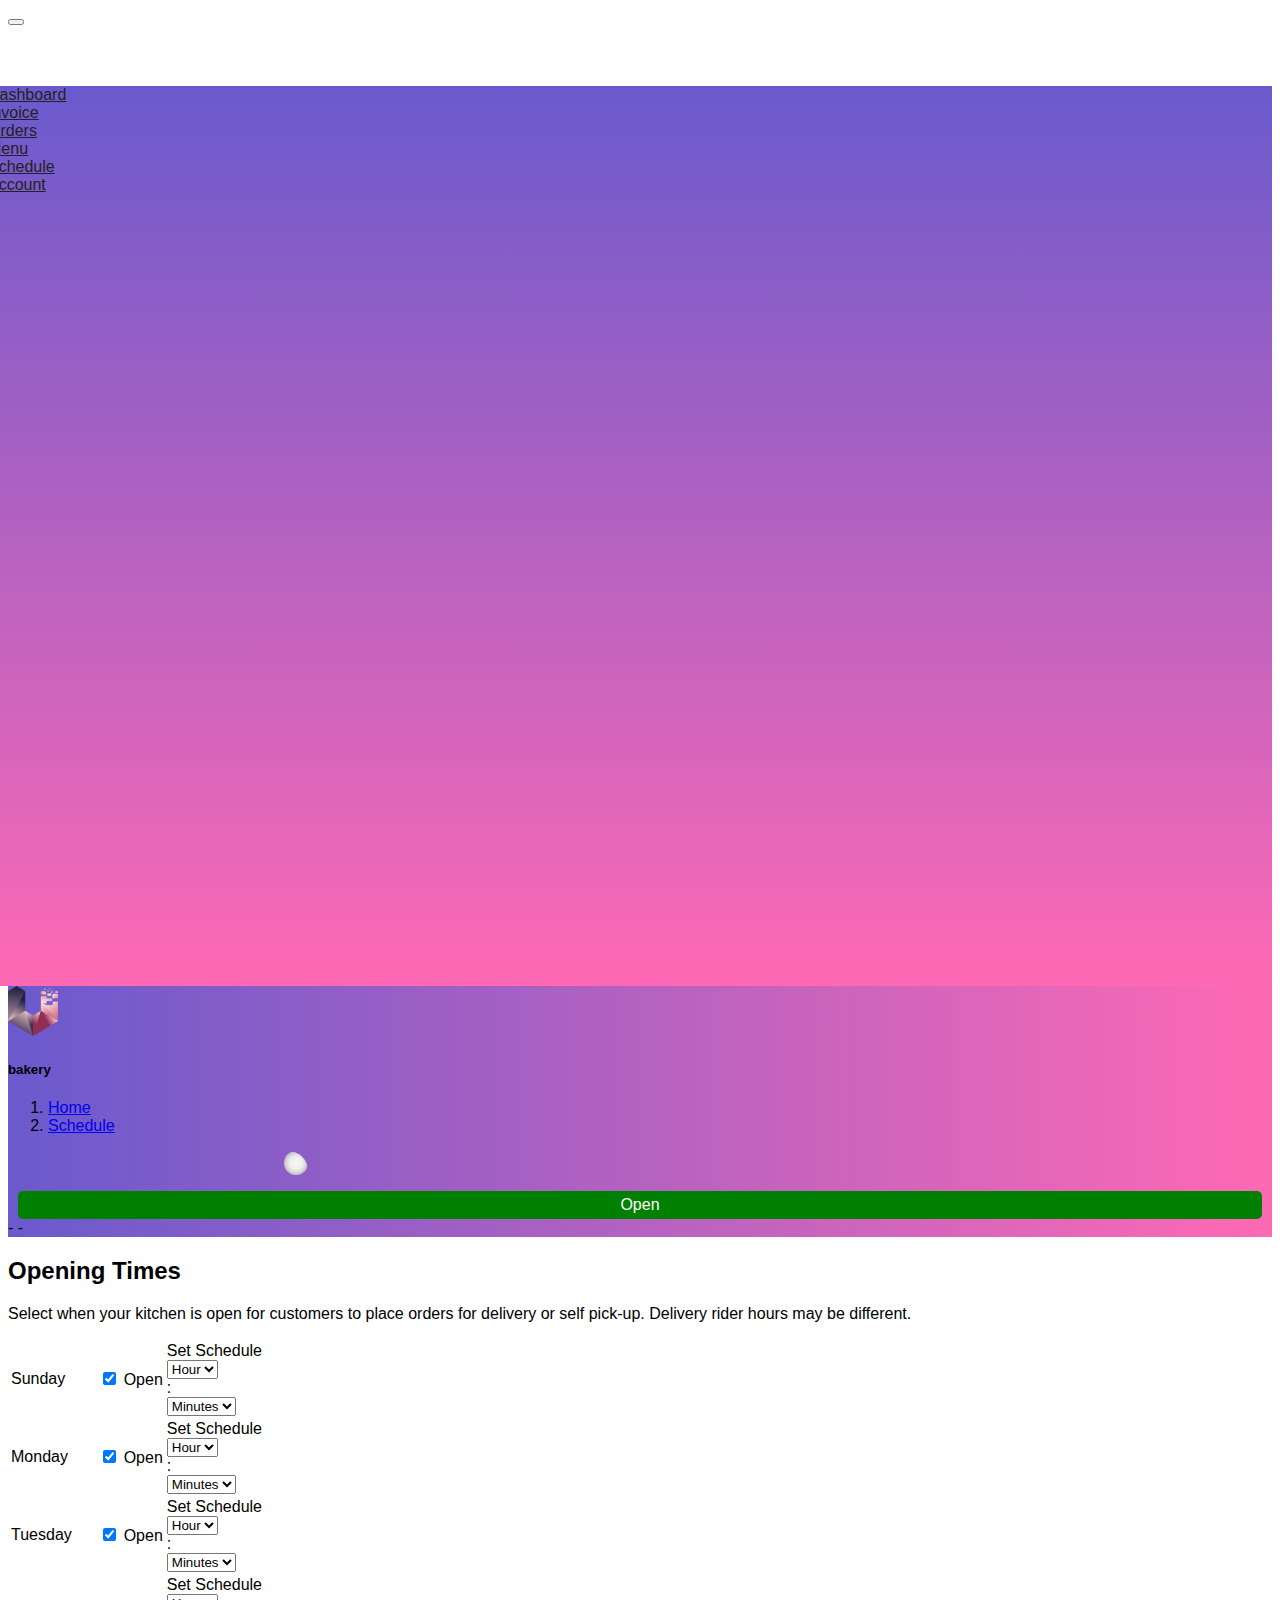
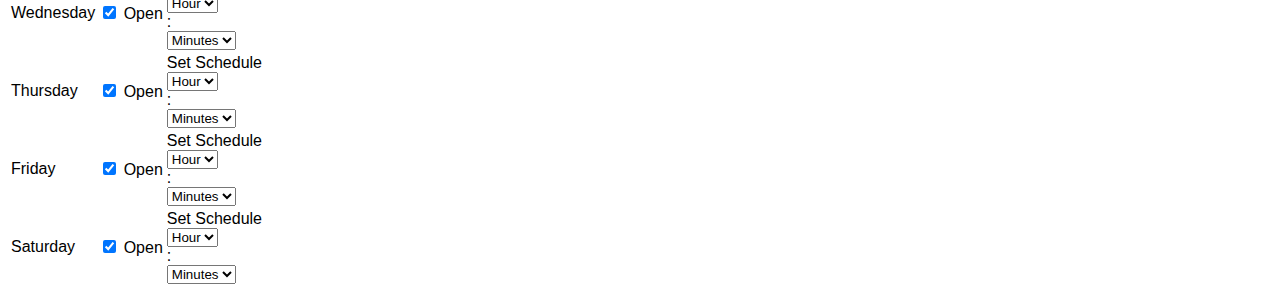
<file: schedule.html>
<!DOCTYPE html>
<html>
    <head>
        <title>Schedule</title>
        <!--favicon-->
        <link href="./assets/img/fav/u.png" rel="icon" type="image/png" sizes="16x16"/>
        <!--bootstrap css1 js2-->
        <link href="https://cdn.jsdelivr.net/npm/bootstrap@5.1.3/dist/css/bootstrap.min.css" rel="stylesheet" integrity="sha384-1BmE4kWBq78iYhFldvKuhfTAU6auU8tT94WrHftjDbrCEXSU1oBoqyl2QvZ6jIW3" crossorigin="anonymous">
        <!--fontawesome css1-->
        <link rel="stylesheet" href="https://cdnjs.cloudflare.com/ajax/libs/font-awesome/6.0.0-beta3/css/all.min.css" integrity="sha512-Fo3rlrZj/k7ujTnHg4CGR2D7kSs0v4LLanw2qksYuRlEzO+tcaEPQogQ0KaoGN26/zrn20ImR1DfuLWnOo7aBA==" crossorigin="anonymous" referrerpolicy="no-referrer" />
        <!--custom css 1-->
        <link href="./css/style.css" rel="stylesheet" type="text/css"/>
    </head>
    <body>
            <!--START NAVBAR-->
            <nav class="navbar navbar-expand-md navbar-light">
                <button class="navbar-toggler bg-light ms-auto mb-2" data-bs-toggle="collapse" data-bs-target="#mynavbar">
                    <span class="navbar-toggler-icon"></span>
                </button>
                
                <div class="container-fluid">
                    <div class="row">
                        <!--START side bar-->
                        <div id="sidemenubar" class="col-xl-1 col-lg-3 col-md-4 col-sm-12 fixed-top sidebars">
                            
                            <div id="mynavbar" class="navbar-collapse collapse mt-2">
                                <ul class="navbar-nav flex-column">
                                    <li class="nav-item mb-3 mx-5 sidebarnavitems"><a href="index.html" class="nav-link d-flex sidebarlinks"><i class="fas fa-tachometer-alt px-2"></i><span id="showhide" class="d-xl-none d-md-block"> Dashboard</span></a></li>
                                    <li class="nav-item mb-3 mx-5 sidebarnavitems"><a href="invoice.html" class="nav-link d-flex sidebarlinks"><i class="far fa-file-alt px-2"></i><span id="showhide" class="d-xl-none d-md-block"> Invoice</span></a></li>
                                    <li class="nav-item mb-3 mx-5 sidebarnavitems"><a href="order.html" class="nav-link d-flex sidebarlinks"><i class="fas fa-archive px-2"></i><span id="showhide" class="d-xl-none d-md-block"> Orders</span></a></li>
                                    <li class="nav-item mb-3 mx-5 sidebarnavitems"><a href="menumanagement.html" class="nav-link d-flex sidebarlinks"><i class="fas fa-tools px-2"></i><span id="showhide" class="d-xl-none d-md-block"> Menu </span></a></li>
                                    <li class="nav-item mb-3 mx-5 sidebarnavitems"><a href="schedule.html" class="nav-link d-flex sidebarlinks"><i class="far fa-clock px-2"></i><span id="showhide" class="d-xl-none d-md-block"> Schedule</span></a></li>
                                    <li class="nav-item mb-3 mx-5 sidebarnavitems"><a href="#" class="nav-link d-flex sidebarlinks"><i class="far fa-user px-2"></i><span id="showhide" class="d-xl-none d-md-block"> Account</span></a></li>
                                   
                                    <li class="nav-item mb-3 mx-5 sidebarnavitems libtns"><a href="#" id="morebtns" class="nav-link d-flex sidebarlinks"><i class="fas fa-ellipsis-h fa-lg px-2"></i></a></li>
                                    
                                </ul>
                            </div>
                        </div>
                        <!-- END side bar  -->

                        <!--START top bar-->
                        <div class="col-xl-12 col-lg-12 col-md-12 bg-dark py-1 ms-auto fixed-top topnavbars">
                            <div class="row align-items-center">
                               
                                  <div class="d-flex col-xl-2">             
                                      <img src="./assets/img/fav/u.png" class="productimgs mx-2"/>
                                      <h5 class="text-uppercase text-light navbar-brand">bakery</h5>
                                    </div>
                    
                                    
                                <div class="col-xl-2">
                                    <nav>
                                        <ol class="breadcrumb my-2">
                                            <li class="breadcrumb-item"><a href="index.html" class="nav-link text-light">Home</a></li>
                                            <li class="breadcrumb-item"><a href="index.html" class="nav-link text-light">Schedule</a></li>
                                        </ol>
                                    </nav>
                                </div>

                                <div class="col-xl-8 d-flex justify-content-center align-items-center">

                                    <div class="col-xl-6">
                                        <form>
                                            <div class="d-flex justify-content-end">
                                                <div class="search">
                                                    <input type="text" name="search" id="search" class="searchinputs" placeholder=" Search..." autocomplete="off"/>
                                                    <i class="fas fa-search"></i>
                                                </div>
                                            </div>        
                                        </form>
                                    </div>     
                                    
                                    <div class="col-xl-2 d-block my-2 ms-auto checkicons">
                                        <!-- <div class="mx-5 my-2 check">
                                            <span class="circle"></span>
                                        </div> -->

                                        <div id="status" class="vdsts">Open</div>
                                    </div>

                                    
                                    <div class="col-xl-2 mx-4 datetimes">
                                        <span class="text-white">
                                            <span id="day"></span> -
                                            <span id="month"></span> -
                                            <span id="yr"></span>
                                        </span>
                                    </div>
                                    
                                    <div class="col-xl-1">
                                        <i class="fas fa-sign-out-alt fa-lg text-light mx-3" data-bs-toggle="tooltip" data-bs-placement="top" title="Sign Out"></i>
                                    </div>
                                </div>
                            </div>
                        </div>
                        <!--END top bar-->
                    </div>
                 </div>
               
            </nav>

            <!-- END NAVBAR  -->

            <!-- START DASHBOARD AREA  -->
               <div class="container-fluid">
                   <div class="row mt-5">
                       <div class="col-11 ms-auto mt-3">
                        <h2 class="">Opening Times</h2>
                        <p> Select when your kitchen is open for customers to place orders for delivery or self pick-up. Delivery rider hours may be different.
                        </p>
                       </div>

                       <div class="row">
                           <div class="col-xl-7 col-lg-7 col-sm-12 mx-auto mt-4">
                               <table class="table">
                                   <tbody>
                                       <tr>
                                         <td>Sunday</td>

                                         <td>
                                            <div class="d-flex justify-content-center form-check form-switch">
                                                <input class="form-check-input inputs" type="checkbox" checked>
                                                <label id="check" class="px-2">Open</label>
                                              </div>
                                         </td>

                                         <td>
                                             <div class="d-flex justify-content-center align-items-center">
                                                 <span class="px-2">Set Schedule</span>
                                                <form action="" method="">
                                                    <select class="form-select form-select-sm">
                                                        <option selected>Hour</option>
                                                        <option value="00">00</option>
                                                        <option value="01">01</option>
                                                        <option value="02">02</option>
                                                        <option value="03">03</option>
                                                        <option value="04">04</option>
                                                        <option value="05">05</option>
                                                        <option value="06">06</option>
                                                        <option value="07">07</option>
                                                        <option value="08">08</option>
                                                        <option value="09">09</option>
                                                        <option value="10">10</option>
                                                        <option value="11">11</option>
                                                        <option value="12">12</option>
                                                        <option value="13">13</option>
                                                        <option value="14">14</option>
                                                        <option value="15">15</option>
                                                        <option value="16">16</option>
                                                        <option value="17">17</option>
                                                        <option value="18">18</option>
                                                        <option value="19">19</option>
                                                        <option value="20">20</option>
                                                        <option value="21">21</option>
                                                        <option value="22">22</option>
                                                        <option value="23">23</option>
    
                                                    </select>
                                                 </form>
                                                    <span class="px-2">:</span>
                                                 <form action="" method="">
                                                    <select class="form-select form-select-sm">
                                                        <option selected>Minutes</option>
                                                        <option value="00">00</option>
                                                        <option value="01">01</option>
                                                        <option value="02">02</option>
                                                        <option value="03">03</option>
                                                        <option value="04">04</option>
                                                        <option value="05">05</option>
                                                        <option value="06">06</option>
                                                        <option value="07">07</option>
                                                        <option value="08">08</option>
                                                        <option value="09">09</option>
                                                        <option value="10">10</option>
                                                        <option value="11">11</option>
                                                        <option value="12">12</option>
                                                        <option value="13">13</option>
                                                        <option value="14">14</option>
                                                        <option value="15">15</option>
                                                        <option value="16">16</option>
                                                        <option value="17">17</option>
                                                        <option value="18">18</option>
                                                        <option value="19">19</option>
                                                        <option value="20">20</option>
                                                        <option value="21">21</option>
                                                        <option value="22">22</option>
                                                        <option value="23">23</option>
                                                        <option value="24">24</option>
                                                        <option value="25">25</option>
                                                        <option value="26">26</option>
                                                        <option value="27">27</option>
                                                        <option value="28">28</option>
                                                        <option value="29">29</option>
                                                        <option value="30">30</option>
                                                        <option value="31">31</option>
                                                        <option value="32">32</option>
                                                        <option value="33">33</option>
                                                        <option value="34">34</option>
                                                        <option value="35">35</option>
                                                        <option value="36">36</option>
                                                        <option value="37">37</option>
                                                        <option value="38">38</option>
                                                        <option value="39">39</option>
                                                        <option value="40">40</option>
                                                        <option value="41">41</option>
                                                        <option value="42">42</option>
                                                        <option value="43">43</option>
                                                        <option value="44">44</option>
                                                        <option value="45">45</option>
                                                        <option value="46">46</option>
                                                        <option value="47">47</option>
                                                        <option value="48">48</option>
                                                        <option value="49">49</option>
                                                        <option value="50">50</option>
                                                        <option value="51">51</option>
                                                        <option value="52">52</option>
                                                        <option value="53">53</option>
                                                        <option value="54">54</option>
                                                        <option value="55">55</option>
                                                        <option value="56">56</option>
                                                        <option value="57">57</option>
                                                        <option value="58">58</option>
                                                        <option value="59">59</option>
    
                                                    </select>
                                                 </form>
                                                
                                             </div>
                                         </td>
                                       </tr>         

                                      <tr>
                                        <td>Monday</td>

                                        <td>
                                           <div class="d-flex justify-content-center form-check form-switch">
                                               <input class="form-check-input inputs" type="checkbox" checked>
                                               <label id="check" class="px-2">Open</label>
                                             </div>
                                        </td>
                                        
                                        <td>
                                            <div class="d-flex justify-content-center align-items-center">
                                                <span class="px-2">Set Schedule</span>
                                               <form action="" method="">
                                                   <select class="form-select form-select-sm">
                                                       <option selected>Hour</option>
                                                       <option value="00">00</option>
                                                       <option value="01">01</option>
                                                       <option value="02">02</option>
                                                       <option value="03">03</option>
                                                       <option value="04">04</option>
                                                       <option value="05">05</option>
                                                       <option value="06">06</option>
                                                       <option value="07">07</option>
                                                       <option value="08">08</option>
                                                       <option value="09">09</option>
                                                       <option value="10">10</option>
                                                       <option value="11">11</option>
                                                       <option value="12">12</option>
                                                       <option value="13">13</option>
                                                       <option value="14">14</option>
                                                       <option value="15">15</option>
                                                       <option value="16">16</option>
                                                       <option value="17">17</option>
                                                       <option value="18">18</option>
                                                       <option value="19">19</option>
                                                       <option value="20">20</option>
                                                       <option value="21">21</option>
                                                       <option value="22">22</option>
                                                       <option value="23">23</option>
   
                                                   </select>
                                                </form>
                                                   <span class="px-2">:</span>
                                                <form action="" method="">
                                                   <select class="form-select form-select-sm">
                                                       <option selected>Minutes</option>
                                                       <option value="00">00</option>
                                                       <option value="01">01</option>
                                                       <option value="02">02</option>
                                                       <option value="03">03</option>
                                                       <option value="04">04</option>
                                                       <option value="05">05</option>
                                                       <option value="06">06</option>
                                                       <option value="07">07</option>
                                                       <option value="08">08</option>
                                                       <option value="09">09</option>
                                                       <option value="10">10</option>
                                                       <option value="11">11</option>
                                                       <option value="12">12</option>
                                                       <option value="13">13</option>
                                                       <option value="14">14</option>
                                                       <option value="15">15</option>
                                                       <option value="16">16</option>
                                                       <option value="17">17</option>
                                                       <option value="18">18</option>
                                                       <option value="19">19</option>
                                                       <option value="20">20</option>
                                                       <option value="21">21</option>
                                                       <option value="22">22</option>
                                                       <option value="23">23</option>
                                                       <option value="24">24</option>
                                                       <option value="25">25</option>
                                                       <option value="26">26</option>
                                                       <option value="27">27</option>
                                                       <option value="28">28</option>
                                                       <option value="29">29</option>
                                                       <option value="30">30</option>
                                                       <option value="31">31</option>
                                                       <option value="32">32</option>
                                                       <option value="33">33</option>
                                                       <option value="34">34</option>
                                                       <option value="35">35</option>
                                                       <option value="36">36</option>
                                                       <option value="37">37</option>
                                                       <option value="38">38</option>
                                                       <option value="39">39</option>
                                                       <option value="40">40</option>
                                                       <option value="41">41</option>
                                                       <option value="42">42</option>
                                                       <option value="43">43</option>
                                                       <option value="44">44</option>
                                                       <option value="45">45</option>
                                                       <option value="46">46</option>
                                                       <option value="47">47</option>
                                                       <option value="48">48</option>
                                                       <option value="49">49</option>
                                                       <option value="50">50</option>
                                                       <option value="51">51</option>
                                                       <option value="52">52</option>
                                                       <option value="53">53</option>
                                                       <option value="54">54</option>
                                                       <option value="55">55</option>
                                                       <option value="56">56</option>
                                                       <option value="57">57</option>
                                                       <option value="58">58</option>
                                                       <option value="59">59</option>
   
                                                   </select>
                                                </form>
                                                
                                            </div>
                                        </td>
                                      </tr>     

                                      <tr>
                                        <td>Tuesday</td>

                                        <td>
                                           <div class="d-flex justify-content-center form-check form-switch">
                                               <input class="form-check-input inputs" type="checkbox" checked>
                                               <label id="check" class="px-2">Open</label>
                                             </div>
                                        </td>
                                        
                                        <td>
                                            <div class="d-flex justify-content-center align-items-center">
                                                <span class="px-2">Set Schedule</span>
                                               <form action="" method="">
                                                   <select class="form-select form-select-sm">
                                                       <option selected>Hour</option>
                                                       <option value="00">00</option>
                                                       <option value="01">01</option>
                                                       <option value="02">02</option>
                                                       <option value="03">03</option>
                                                       <option value="04">04</option>
                                                       <option value="05">05</option>
                                                       <option value="06">06</option>
                                                       <option value="07">07</option>
                                                       <option value="08">08</option>
                                                       <option value="09">09</option>
                                                       <option value="10">10</option>
                                                       <option value="11">11</option>
                                                       <option value="12">12</option>
                                                       <option value="13">13</option>
                                                       <option value="14">14</option>
                                                       <option value="15">15</option>
                                                       <option value="16">16</option>
                                                       <option value="17">17</option>
                                                       <option value="18">18</option>
                                                       <option value="19">19</option>
                                                       <option value="20">20</option>
                                                       <option value="21">21</option>
                                                       <option value="22">22</option>
                                                       <option value="23">23</option>
   
                                                   </select>
                                                </form>
                                                   <span class="px-2">:</span>
                                                <form action="" method="">
                                                   <select class="form-select form-select-sm">
                                                       <option selected>Minutes</option>
                                                       <option value="00">00</option>
                                                       <option value="01">01</option>
                                                       <option value="02">02</option>
                                                       <option value="03">03</option>
                                                       <option value="04">04</option>
                                                       <option value="05">05</option>
                                                       <option value="06">06</option>
                                                       <option value="07">07</option>
                                                       <option value="08">08</option>
                                                       <option value="09">09</option>
                                                       <option value="10">10</option>
                                                       <option value="11">11</option>
                                                       <option value="12">12</option>
                                                       <option value="13">13</option>
                                                       <option value="14">14</option>
                                                       <option value="15">15</option>
                                                       <option value="16">16</option>
                                                       <option value="17">17</option>
                                                       <option value="18">18</option>
                                                       <option value="19">19</option>
                                                       <option value="20">20</option>
                                                       <option value="21">21</option>
                                                       <option value="22">22</option>
                                                       <option value="23">23</option>
                                                       <option value="24">24</option>
                                                       <option value="25">25</option>
                                                       <option value="26">26</option>
                                                       <option value="27">27</option>
                                                       <option value="28">28</option>
                                                       <option value="29">29</option>
                                                       <option value="30">30</option>
                                                       <option value="31">31</option>
                                                       <option value="32">32</option>
                                                       <option value="33">33</option>
                                                       <option value="34">34</option>
                                                       <option value="35">35</option>
                                                       <option value="36">36</option>
                                                       <option value="37">37</option>
                                                       <option value="38">38</option>
                                                       <option value="39">39</option>
                                                       <option value="40">40</option>
                                                       <option value="41">41</option>
                                                       <option value="42">42</option>
                                                       <option value="43">43</option>
                                                       <option value="44">44</option>
                                                       <option value="45">45</option>
                                                       <option value="46">46</option>
                                                       <option value="47">47</option>
                                                       <option value="48">48</option>
                                                       <option value="49">49</option>
                                                       <option value="50">50</option>
                                                       <option value="51">51</option>
                                                       <option value="52">52</option>
                                                       <option value="53">53</option>
                                                       <option value="54">54</option>
                                                       <option value="55">55</option>
                                                       <option value="56">56</option>
                                                       <option value="57">57</option>
                                                       <option value="58">58</option>
                                                       <option value="59">59</option>
   
                                                   </select>
                                                </form>
                                                
                                            </div>
                                        </td>
                                      </tr>     

                                      <tr>
                                        <td>Wednesday</td>

                                        <td>
                                           <div class="d-flex justify-content-center form-check form-switch">
                                               <input class="form-check-input inputs" type="checkbox" checked>
                                               <label id="check" class="px-2">Open</label>
                                             </div>
                                        </td>
                                        
                                        <td>
                                            <div class="d-flex justify-content-center align-items-center">
                                                <span class="px-2">Set Schedule</span>
                                               <form action="" method="">
                                                   <select class="form-select form-select-sm">
                                                       <option selected>Hour</option>
                                                       <option value="00">00</option>
                                                       <option value="01">01</option>
                                                       <option value="02">02</option>
                                                       <option value="03">03</option>
                                                       <option value="04">04</option>
                                                       <option value="05">05</option>
                                                       <option value="06">06</option>
                                                       <option value="07">07</option>
                                                       <option value="08">08</option>
                                                       <option value="09">09</option>
                                                       <option value="10">10</option>
                                                       <option value="11">11</option>
                                                       <option value="12">12</option>
                                                       <option value="13">13</option>
                                                       <option value="14">14</option>
                                                       <option value="15">15</option>
                                                       <option value="16">16</option>
                                                       <option value="17">17</option>
                                                       <option value="18">18</option>
                                                       <option value="19">19</option>
                                                       <option value="20">20</option>
                                                       <option value="21">21</option>
                                                       <option value="22">22</option>
                                                       <option value="23">23</option>
   
                                                   </select>
                                                </form>
                                                   <span class="px-2">:</span>
                                                <form action="" method="">
                                                   <select class="form-select form-select-sm">
                                                       <option selected>Minutes</option>
                                                       <option value="00">00</option>
                                                       <option value="01">01</option>
                                                       <option value="02">02</option>
                                                       <option value="03">03</option>
                                                       <option value="04">04</option>
                                                       <option value="05">05</option>
                                                       <option value="06">06</option>
                                                       <option value="07">07</option>
                                                       <option value="08">08</option>
                                                       <option value="09">09</option>
                                                       <option value="10">10</option>
                                                       <option value="11">11</option>
                                                       <option value="12">12</option>
                                                       <option value="13">13</option>
                                                       <option value="14">14</option>
                                                       <option value="15">15</option>
                                                       <option value="16">16</option>
                                                       <option value="17">17</option>
                                                       <option value="18">18</option>
                                                       <option value="19">19</option>
                                                       <option value="20">20</option>
                                                       <option value="21">21</option>
                                                       <option value="22">22</option>
                                                       <option value="23">23</option>
                                                       <option value="24">24</option>
                                                       <option value="25">25</option>
                                                       <option value="26">26</option>
                                                       <option value="27">27</option>
                                                       <option value="28">28</option>
                                                       <option value="29">29</option>
                                                       <option value="30">30</option>
                                                       <option value="31">31</option>
                                                       <option value="32">32</option>
                                                       <option value="33">33</option>
                                                       <option value="34">34</option>
                                                       <option value="35">35</option>
                                                       <option value="36">36</option>
                                                       <option value="37">37</option>
                                                       <option value="38">38</option>
                                                       <option value="39">39</option>
                                                       <option value="40">40</option>
                                                       <option value="41">41</option>
                                                       <option value="42">42</option>
                                                       <option value="43">43</option>
                                                       <option value="44">44</option>
                                                       <option value="45">45</option>
                                                       <option value="46">46</option>
                                                       <option value="47">47</option>
                                                       <option value="48">48</option>
                                                       <option value="49">49</option>
                                                       <option value="50">50</option>
                                                       <option value="51">51</option>
                                                       <option value="52">52</option>
                                                       <option value="53">53</option>
                                                       <option value="54">54</option>
                                                       <option value="55">55</option>
                                                       <option value="56">56</option>
                                                       <option value="57">57</option>
                                                       <option value="58">58</option>
                                                       <option value="59">59</option>
   
                                                   </select>
                                                </form>
                                               
                                            </div>
                                        </td>
                                      </tr>     

                                      <tr>
                                        <td>Thursday</td>

                                        <td>
                                           <div class="d-flex justify-content-center form-check form-switch">
                                               <input class="form-check-input inputs" type="checkbox" checked>
                                               <label id="check" class="px-2">Open</label>
                                             </div>
                                        </td>
                                        
                                        <td>
                                            <div class="d-flex justify-content-center align-items-center">
                                                <span class="px-2">Set Schedule</span>
                                               <form action="" method="">
                                                   <select class="form-select form-select-sm">
                                                       <option selected>Hour</option>
                                                       <option value="00">00</option>
                                                       <option value="01">01</option>
                                                       <option value="02">02</option>
                                                       <option value="03">03</option>
                                                       <option value="04">04</option>
                                                       <option value="05">05</option>
                                                       <option value="06">06</option>
                                                       <option value="07">07</option>
                                                       <option value="08">08</option>
                                                       <option value="09">09</option>
                                                       <option value="10">10</option>
                                                       <option value="11">11</option>
                                                       <option value="12">12</option>
                                                       <option value="13">13</option>
                                                       <option value="14">14</option>
                                                       <option value="15">15</option>
                                                       <option value="16">16</option>
                                                       <option value="17">17</option>
                                                       <option value="18">18</option>
                                                       <option value="19">19</option>
                                                       <option value="20">20</option>
                                                       <option value="21">21</option>
                                                       <option value="22">22</option>
                                                       <option value="23">23</option>
   
                                                   </select>
                                                </form>
                                                   <span class="px-2">:</span>
                                                <form action="" method="">
                                                   <select class="form-select form-select-sm">
                                                       <option selected>Minutes</option>
                                                       <option value="00">00</option>
                                                       <option value="01">01</option>
                                                       <option value="02">02</option>
                                                       <option value="03">03</option>
                                                       <option value="04">04</option>
                                                       <option value="05">05</option>
                                                       <option value="06">06</option>
                                                       <option value="07">07</option>
                                                       <option value="08">08</option>
                                                       <option value="09">09</option>
                                                       <option value="10">10</option>
                                                       <option value="11">11</option>
                                                       <option value="12">12</option>
                                                       <option value="13">13</option>
                                                       <option value="14">14</option>
                                                       <option value="15">15</option>
                                                       <option value="16">16</option>
                                                       <option value="17">17</option>
                                                       <option value="18">18</option>
                                                       <option value="19">19</option>
                                                       <option value="20">20</option>
                                                       <option value="21">21</option>
                                                       <option value="22">22</option>
                                                       <option value="23">23</option>
                                                       <option value="24">24</option>
                                                       <option value="25">25</option>
                                                       <option value="26">26</option>
                                                       <option value="27">27</option>
                                                       <option value="28">28</option>
                                                       <option value="29">29</option>
                                                       <option value="30">30</option>
                                                       <option value="31">31</option>
                                                       <option value="32">32</option>
                                                       <option value="33">33</option>
                                                       <option value="34">34</option>
                                                       <option value="35">35</option>
                                                       <option value="36">36</option>
                                                       <option value="37">37</option>
                                                       <option value="38">38</option>
                                                       <option value="39">39</option>
                                                       <option value="40">40</option>
                                                       <option value="41">41</option>
                                                       <option value="42">42</option>
                                                       <option value="43">43</option>
                                                       <option value="44">44</option>
                                                       <option value="45">45</option>
                                                       <option value="46">46</option>
                                                       <option value="47">47</option>
                                                       <option value="48">48</option>
                                                       <option value="49">49</option>
                                                       <option value="50">50</option>
                                                       <option value="51">51</option>
                                                       <option value="52">52</option>
                                                       <option value="53">53</option>
                                                       <option value="54">54</option>
                                                       <option value="55">55</option>
                                                       <option value="56">56</option>
                                                       <option value="57">57</option>
                                                       <option value="58">58</option>
                                                       <option value="59">59</option>
   
                                                   </select>
                                                </form>
                                               
                                                
                                            </div>
                                        </td>
                                      </tr>     

                                      <tr>
                                        <td>Friday</td>

                                        <td>
                                           <div class="d-flex justify-content-center form-check form-switch">
                                               <input class="form-check-input inputs" type="checkbox" checked>
                                               <label id="check" class="px-2">Open</label>
                                             </div>
                                        </td>
                                        
                                        <td>
                                            <div class="d-flex justify-content-center align-items-center">
                                                <span class="px-2">Set Schedule</span>
                                               <form action="" method="">
                                                   <select class="form-select form-select-sm">
                                                       <option selected>Hour</option>
                                                       <option value="00">00</option>
                                                       <option value="01">01</option>
                                                       <option value="02">02</option>
                                                       <option value="03">03</option>
                                                       <option value="04">04</option>
                                                       <option value="05">05</option>
                                                       <option value="06">06</option>
                                                       <option value="07">07</option>
                                                       <option value="08">08</option>
                                                       <option value="09">09</option>
                                                       <option value="10">10</option>
                                                       <option value="11">11</option>
                                                       <option value="12">12</option>
                                                       <option value="13">13</option>
                                                       <option value="14">14</option>
                                                       <option value="15">15</option>
                                                       <option value="16">16</option>
                                                       <option value="17">17</option>
                                                       <option value="18">18</option>
                                                       <option value="19">19</option>
                                                       <option value="20">20</option>
                                                       <option value="21">21</option>
                                                       <option value="22">22</option>
                                                       <option value="23">23</option>
   
                                                   </select>
                                                </form>
                                                   <span class="px-2">:</span>
                                                <form action="" method="">
                                                   <select class="form-select form-select-sm">
                                                       <option selected>Minutes</option>
                                                       <option value="00">00</option>
                                                       <option value="01">01</option>
                                                       <option value="02">02</option>
                                                       <option value="03">03</option>
                                                       <option value="04">04</option>
                                                       <option value="05">05</option>
                                                       <option value="06">06</option>
                                                       <option value="07">07</option>
                                                       <option value="08">08</option>
                                                       <option value="09">09</option>
                                                       <option value="10">10</option>
                                                       <option value="11">11</option>
                                                       <option value="12">12</option>
                                                       <option value="13">13</option>
                                                       <option value="14">14</option>
                                                       <option value="15">15</option>
                                                       <option value="16">16</option>
                                                       <option value="17">17</option>
                                                       <option value="18">18</option>
                                                       <option value="19">19</option>
                                                       <option value="20">20</option>
                                                       <option value="21">21</option>
                                                       <option value="22">22</option>
                                                       <option value="23">23</option>
                                                       <option value="24">24</option>
                                                       <option value="25">25</option>
                                                       <option value="26">26</option>
                                                       <option value="27">27</option>
                                                       <option value="28">28</option>
                                                       <option value="29">29</option>
                                                       <option value="30">30</option>
                                                       <option value="31">31</option>
                                                       <option value="32">32</option>
                                                       <option value="33">33</option>
                                                       <option value="34">34</option>
                                                       <option value="35">35</option>
                                                       <option value="36">36</option>
                                                       <option value="37">37</option>
                                                       <option value="38">38</option>
                                                       <option value="39">39</option>
                                                       <option value="40">40</option>
                                                       <option value="41">41</option>
                                                       <option value="42">42</option>
                                                       <option value="43">43</option>
                                                       <option value="44">44</option>
                                                       <option value="45">45</option>
                                                       <option value="46">46</option>
                                                       <option value="47">47</option>
                                                       <option value="48">48</option>
                                                       <option value="49">49</option>
                                                       <option value="50">50</option>
                                                       <option value="51">51</option>
                                                       <option value="52">52</option>
                                                       <option value="53">53</option>
                                                       <option value="54">54</option>
                                                       <option value="55">55</option>
                                                       <option value="56">56</option>
                                                       <option value="57">57</option>
                                                       <option value="58">58</option>
                                                       <option value="59">59</option>
   
                                                   </select>
                                                </form>
                                               
                                            </div>
                                        </td>
                                      </tr> 
                                      
                                      <tr>
                                        <td>Saturday</td>

                                        <td>
                                           <div class="d-flex justify-content-center form-check form-switch">
                                               <input class="form-check-input inputs" type="checkbox" checked>
                                               <label id="check" class="px-2">Open</label>
                                             </div>
                                        </td>
                                        
                                        <td>
                                            <div class="d-flex justify-content-center align-items-center">
                                                <span class="px-2">Set Schedule</span>
                                               <form action="" method="">
                                                   <select class="form-select form-select-sm">
                                                       <option selected>Hour</option>
                                                       <option value="00">00</option>
                                                       <option value="01">01</option>
                                                       <option value="02">02</option>
                                                       <option value="03">03</option>
                                                       <option value="04">04</option>
                                                       <option value="05">05</option>
                                                       <option value="06">06</option>
                                                       <option value="07">07</option>
                                                       <option value="08">08</option>
                                                       <option value="09">09</option>
                                                       <option value="10">10</option>
                                                       <option value="11">11</option>
                                                       <option value="12">12</option>
                                                       <option value="13">13</option>
                                                       <option value="14">14</option>
                                                       <option value="15">15</option>
                                                       <option value="16">16</option>
                                                       <option value="17">17</option>
                                                       <option value="18">18</option>
                                                       <option value="19">19</option>
                                                       <option value="20">20</option>
                                                       <option value="21">21</option>
                                                       <option value="22">22</option>
                                                       <option value="23">23</option>
   
                                                   </select>
                                                </form>
                                                   <span class="px-2">:</span>
                                                <form action="" method="">
                                                   <select class="form-select form-select-sm">
                                                       <option selected>Minutes</option>
                                                       <option value="00">00</option>
                                                       <option value="01">01</option>
                                                       <option value="02">02</option>
                                                       <option value="03">03</option>
                                                       <option value="04">04</option>
                                                       <option value="05">05</option>
                                                       <option value="06">06</option>
                                                       <option value="07">07</option>
                                                       <option value="08">08</option>
                                                       <option value="09">09</option>
                                                       <option value="10">10</option>
                                                       <option value="11">11</option>
                                                       <option value="12">12</option>
                                                       <option value="13">13</option>
                                                       <option value="14">14</option>
                                                       <option value="15">15</option>
                                                       <option value="16">16</option>
                                                       <option value="17">17</option>
                                                       <option value="18">18</option>
                                                       <option value="19">19</option>
                                                       <option value="20">20</option>
                                                       <option value="21">21</option>
                                                       <option value="22">22</option>
                                                       <option value="23">23</option>
                                                       <option value="24">24</option>
                                                       <option value="25">25</option>
                                                       <option value="26">26</option>
                                                       <option value="27">27</option>
                                                       <option value="28">28</option>
                                                       <option value="29">29</option>
                                                       <option value="30">30</option>
                                                       <option value="31">31</option>
                                                       <option value="32">32</option>
                                                       <option value="33">33</option>
                                                       <option value="34">34</option>
                                                       <option value="35">35</option>
                                                       <option value="36">36</option>
                                                       <option value="37">37</option>
                                                       <option value="38">38</option>
                                                       <option value="39">39</option>
                                                       <option value="40">40</option>
                                                       <option value="41">41</option>
                                                       <option value="42">42</option>
                                                       <option value="43">43</option>
                                                       <option value="44">44</option>
                                                       <option value="45">45</option>
                                                       <option value="46">46</option>
                                                       <option value="47">47</option>
                                                       <option value="48">48</option>
                                                       <option value="49">49</option>
                                                       <option value="50">50</option>
                                                       <option value="51">51</option>
                                                       <option value="52">52</option>
                                                       <option value="53">53</option>
                                                       <option value="54">54</option>
                                                       <option value="55">55</option>
                                                       <option value="56">56</option>
                                                       <option value="57">57</option>
                                                       <option value="58">58</option>
                                                       <option value="59">59</option>
   
                                                   </select>
                                                </form>
                                               
                                            
                                            </div>
                                        </td>
                                      </tr>
                                   </tbody>
                               </table>
                           </div>
                       </div>
                   </div>
               </div>
                
            <!-- END DASHBOARD AREA  -->

        <!--bootstrap css1 js2-->
        <script src="https://cdn.jsdelivr.net/npm/@popperjs/core@2.10.2/dist/umd/popper.min.js" integrity="sha384-7+zCNj/IqJ95wo16oMtfsKbZ9ccEh31eOz1HGyDuCQ6wgnyJNSYdrPa03rtR1zdB" crossorigin="anonymous"></script>
        <script src="https://cdn.jsdelivr.net/npm/bootstrap@5.1.3/dist/js/bootstrap.min.js" integrity="sha384-QJHtvGhmr9XOIpI6YVutG+2QOK9T+ZnN4kzFN1RtK3zEFEIsxhlmWl5/YESvpZ13" crossorigin="anonymous"></script>
        <!--custom js1-->
        <script src="js/app.js" type="text/javascript"></script>
        <script src="js/schedule.js" type="text/javascript"></script>
    </body>
</html>
</file>
<file: css/style.css>
*{
    box-sizing: border-box;
}

body{
    font-family: Arial, Helvetica, sans-serif;
}

/*START HEADER SECTION  */

.sidebars{
    height: 100vh;
    font-size: 1rem;
    background: linear-gradient(#6a5acd,#ff69b4);
    /* background-repeat: no-repeat;
    background-attachment: fixed;
    background-position: center;
    background-size: cover; */
    margin-top: 60px;
    margin-left: -60px;
    z-index: 3;

    transition: all 0.5s;
}

.sidebars.active{
    margin-left: 0;
}

.sidebarnavitems.active{
    margin-left: -25px !important;
}

 .sidebarlinks{
    color: #222 !important;
    font-weight: 500;
 }

 
 .sidebarlinks:hover{
    color: #fff !important;
 }

.libtns.active{
    margin-left:20px !important;
}

.libtns.active:focus{
    box-shadow: none !important;
}

 .search{
    width: 300px;
    height: 40px;
    border-radius: 50px;

     display: flex;
     justify-content: center;
     align-items: center;
     position: relative;

     overflow: hidden;
 }

 .searchinputs{
     background-color: #f4f4f4;
     width: 300px;
     height: 40px;
     border: 0;
     border-radius: 50px;
     outline: 0;   
     box-shadow: inset 0 0 7px rgba(0,0,0,0.7);

    transform: translateX(100%);
    transition: all 0.5s;
 }

 .searchinputs.active{
    transform: translateX(0%);
}

 .fa-search{
     position: absolute;
     background-color: #f4f4f4;
     color: #777;
     padding: 12px;
     border-radius: 50px;
     top: 0px;
     right: 0px;
     box-shadow: inset 0 0 7px rgba(0,0,0,0.4);
     cursor: pointer;
 }

 .vdsts{
     background-color: green;
    color: white;
    text-align: center;
    padding: 5px;
    border-radius: 5px;

    display: block;
    margin: 0 10px;

    cursor: pointer;
 }

 .vdsts.active{
     background-color: red;
 }

 .topnavbars{
    background: linear-gradient(90deg,#6a5acd,#ff69b4);
     z-index:10;
 }

 @media (max-width: 768px) {
     .sidebars{
         height: auto;
         position: static;
     }

     .topnavbars{
         position: static;
     }

     .libtns{
         display: none;
     }
 }

 /* END HEADER SECTION  */

 /* START DASHBOARD SECTION  */
.infoboxs{
    background: #f4f4f4;
    text-align: center;
    box-shadow: 0 0 10px rgba(0,0,0,0.4);
    margin: 10px 0;
}

.ordertitles{
    color: #997c42;
    font-weight: 500;
    font-size: 1.6rem;
}

.qtys1, .qtys2, .qtys3{
    font-weight: 500;
    font-size: 2rem;
}

.qtys1{
    color: chartreuse;
}

.qtys2{
    color: red;
}

.qtys3{
    color: cornflowerblue;
}

 .productimgs{
     width: 50px;
     height: 50px;
 }

.status{
    color: white;
     padding: 5px;
     border-radius: 5px;
}

 .status.completes{
     background: green;   
 }

 .status.cancels{
     background: red;
 }

 /* END DASHBOARD SECTION  */

 /* START FOOTER SECTION  */
.footerbgs{
   background: linear-gradient(-90deg,#6a5acd,#ff69b4);
    color: #222;
    text-align: center;
    font-weight: bold;
    letter-spacing: 1px;
}
 /* END FOOTER SECTION */

 /* START INVOICE SECTION  */
 .invoices{
     height: 100vh;
     overflow:scroll;
 }

 .graphcontainer.active{
    display: none;
 }

 .invoicecontainer.active{
     display: none;
 }

 /* END INVOICE SECTION  */

 .orders{
     color: black;
 }

 .orders.active{
     color: #ff69b4;
 }

 .ordersections{
     height: 100vh;
     overflow: scroll;
 }

 .yesterdays{
    display: none;
 }
</file>
